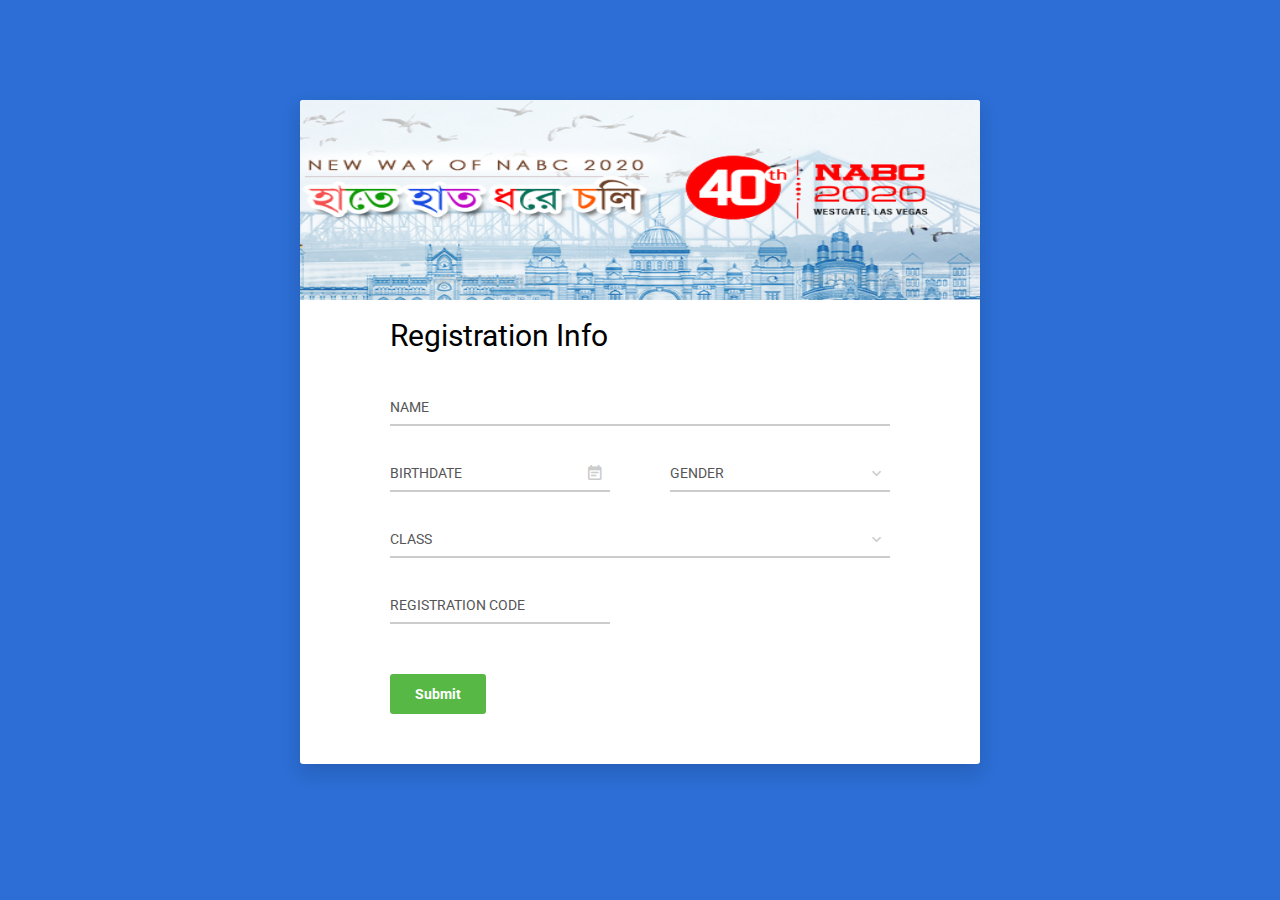
<file: casino/index.html>
<!DOCTYPE html>
<html lang="en">

<head>
    <!-- Required meta tags-->
    <meta charset="UTF-8">
    <meta name="viewport" content="width=device-width, initial-scale=1, shrink-to-fit=no">

    <!-- Title Page-->
    <title>NABC 2020 : BOOK HOTEL</title>

    <!-- Icons font CSS-->
    <link href="vendor/mdi-font/css/material-design-iconic-font.min.css" rel="stylesheet" media="all">
    <link href="vendor/font-awesome-4.7/css/font-awesome.min.css" rel="stylesheet" media="all">
    <!-- Font special for pages-->
    <link href="https://fonts.googleapis.com/css?family=Roboto:100,100i,300,300i,400,400i,500,500i,700,700i,900,900i" rel="stylesheet">

    <!-- Vendor CSS-->
    <link href="vendor/select2/select2.min.css" rel="stylesheet" media="all">
    <link href="vendor/datepicker/daterangepicker.css" rel="stylesheet" media="all">

    <!-- Main CSS-->
    <link href="css/main.css" rel="stylesheet" media="all">
</head>

<body>
    <div class="page-wrapper bg-blue p-t-100 p-b-100 font-robo">
        <div class="wrapper wrapper--w680">
            <div class="card card-1">
                <div class="banner">
                    <img src="banner.png" alt="banner" style="width:680px;height:200px;">
                </div>
                <div class="card-body" style="padding: 0 90px;padding-top: 15px;padding-bottom: 50px;">
                    <h2 class="title">Registration Info</h2>
                    <form method="POST">
                        <div class="input-group">
                            <input class="input--style-1" type="text" placeholder="NAME" name="name">
                        </div>
                        <div class="row row-space">
                            <div class="col-2">
                                <div class="input-group">
                                    <input class="input--style-1 js-datepicker" type="text" placeholder="BIRTHDATE" name="birthday">
                                    <i class="zmdi zmdi-calendar-note input-icon js-btn-calendar"></i>
                                </div>
                            </div>
                            <div class="col-2">
                                <div class="input-group">
                                    <div class="rs-select2 js-select-simple select--no-search">
                                        <select name="gender">
                                            <option disabled="disabled" selected="selected">GENDER</option>
                                            <option>Male</option>
                                            <option>Female</option>
                                            <option>Other</option>
                                        </select>
                                        <div class="select-dropdown"></div>
                                    </div>
                                </div>
                            </div>
                        </div>
                        <div class="input-group">
                            <div class="rs-select2 js-select-simple select--no-search">
                                <select name="class">
                                    <option disabled="disabled" selected="selected">CLASS</option>
                                    <option>Class 1</option>
                                    <option>Class 2</option>
                                    <option>Class 3</option>
                                </select>
                                <div class="select-dropdown"></div>
                            </div>
                        </div>
                        <div class="row row-space">
                            <div class="col-2">
                                <div class="input-group">
                                    <input class="input--style-1" type="text" placeholder="REGISTRATION CODE" name="res_code">
                                </div>
                            </div>
                        </div>
                        <div class="p-t-20">
                            <button class="btn btn--radius btn--green" type="submit">Submit</button>
                        </div>
                    </form>
                </div>
            </div>
        </div>
    </div>

    <!-- Jquery JS-->
    <script src="vendor/jquery/jquery.min.js"></script>
    <!-- Vendor JS-->
    <script src="vendor/select2/select2.min.js"></script>
    <script src="vendor/datepicker/moment.min.js"></script>
    <script src="vendor/datepicker/daterangepicker.js"></script>

    <!-- Main JS-->
    <script src="js/global.js"></script>

</body><!-- This templates was made by Colorlib (https://colorlib.com) -->

</html>
<!-- end document-->
</file>
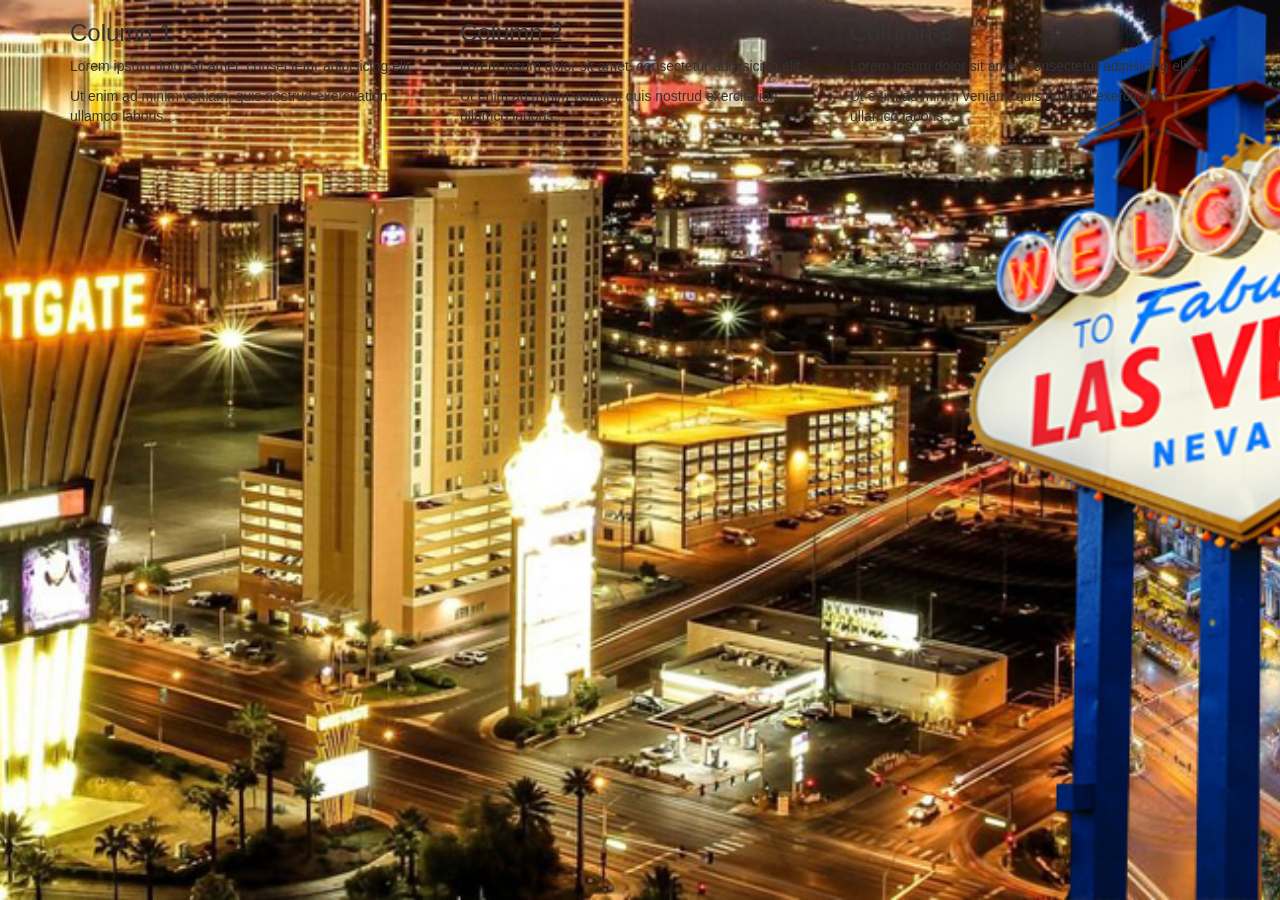
<file: casino/demo.html>
<!DOCTYPE html>
<html lang="en">
<head>
  <title>Bootstrap Example</title>
  <meta charset="utf-8">
  <meta name="viewport" content="width=device-width, initial-scale=1">
  <link rel="stylesheet" href="https://maxcdn.bootstrapcdn.com/bootstrap/3.4.0/css/bootstrap.min.css">
  <script src="https://ajax.googleapis.com/ajax/libs/jquery/3.3.1/jquery.min.js"></script>
  <script src="https://maxcdn.bootstrapcdn.com/bootstrap/3.4.0/js/bootstrap.min.js"></script>
</head>
<body>


<div class="main-banner" style="background: url(main-banner.png) no-repeat center center fixed; position: fixed; top: 0; left: 0; min-width: 100%; min-height: 100%; -webkit-background-size: cover;
  -moz-background-size: cover;
  -o-background-size: cover;
  background-size: cover;">
  
  <div class="container">
  <div class="row">
    <div class="col-sm-4">
      <h3>Column 1</h3>
      <p>Lorem ipsum dolor sit amet, consectetur adipisicing elit...</p>
      <p>Ut enim ad minim veniam, quis nostrud exercitation ullamco laboris...</p>
    </div>
    <div class="col-sm-4">
      <h3>Column 2</h3>
      <p>Lorem ipsum dolor sit amet, consectetur adipisicing elit...</p>
      <p>Ut enim ad minim veniam, quis nostrud exercitation ullamco laboris...</p>
    </div>
    <div class="col-sm-4">
      <h3>Column 3</h3>        
      <p>Lorem ipsum dolor sit amet, consectetur adipisicing elit...</p>
      <p>Ut enim ad minim veniam, quis nostrud exercitation ullamco laboris...</p>
    </div>
  </div>
</div>
</div>

</body>
</html>
</file>
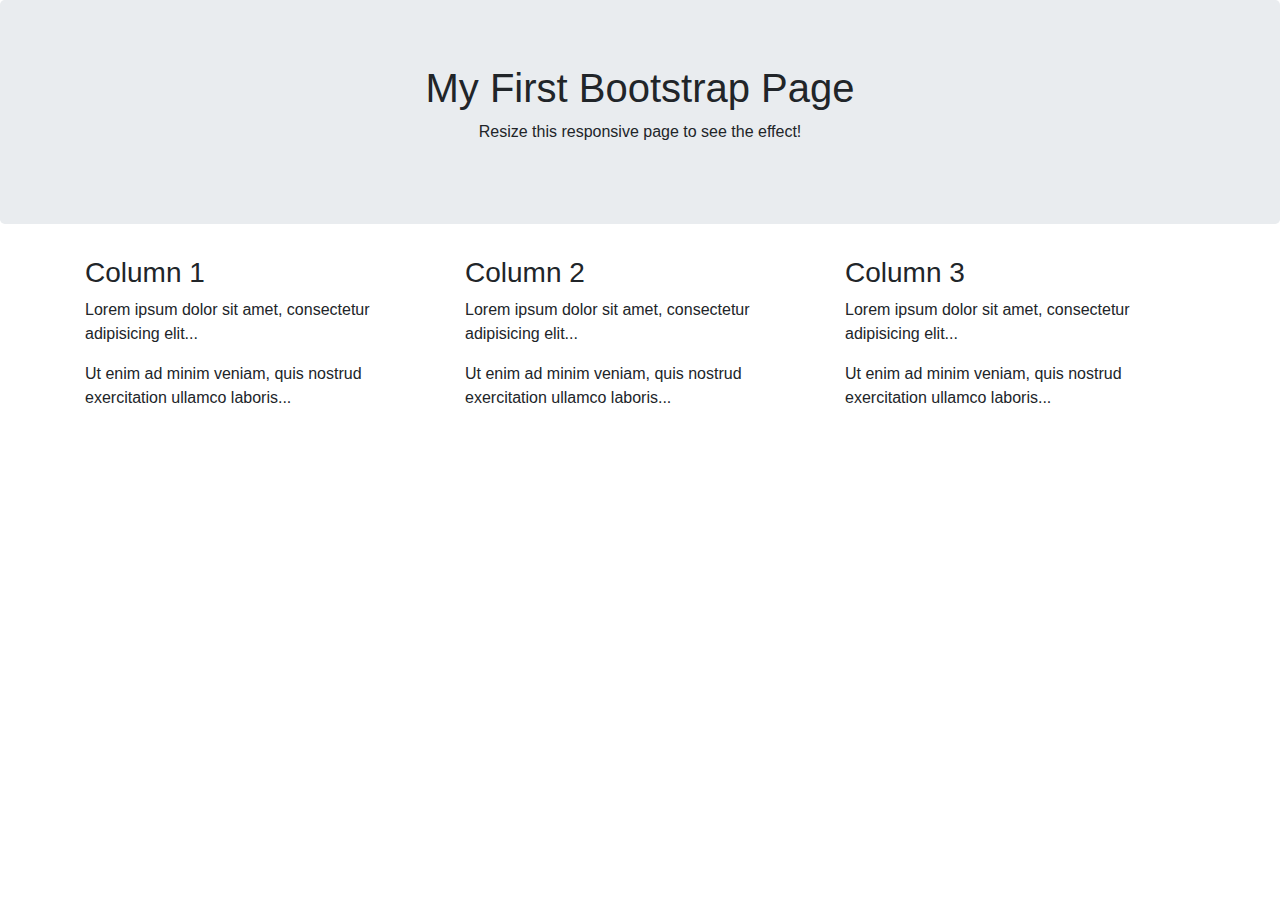
<file: casino/index2.html>
<!DOCTYPE html>
<html lang="en">
<head>
  <title>Bootstrap Example</title>
  <meta charset="utf-8">
  <meta name="viewport" content="width=device-width, initial-scale=1">
  <link rel="stylesheet" href="https://maxcdn.bootstrapcdn.com/bootstrap/4.3.1/css/bootstrap.min.css">
  <script src="https://ajax.googleapis.com/ajax/libs/jquery/3.3.1/jquery.min.js"></script>
  <script src="https://cdnjs.cloudflare.com/ajax/libs/popper.js/1.14.7/umd/popper.min.js"></script>
  <script src="https://maxcdn.bootstrapcdn.com/bootstrap/4.3.1/js/bootstrap.min.js"></script>
</head>
<body>

<div class="jumbotron text-center">
  <h1>My First Bootstrap Page</h1>
  <p>Resize this responsive page to see the effect!</p> 
</div>
  
<div class="container">
  <div class="row">
    <div class="col-sm-4">
      <h3>Column 1</h3>
      <p>Lorem ipsum dolor sit amet, consectetur adipisicing elit...</p>
      <p>Ut enim ad minim veniam, quis nostrud exercitation ullamco laboris...</p>
    </div>
    <div class="col-sm-4">
      <h3>Column 2</h3>
      <p>Lorem ipsum dolor sit amet, consectetur adipisicing elit...</p>
      <p>Ut enim ad minim veniam, quis nostrud exercitation ullamco laboris...</p>
    </div>
    <div class="col-sm-4">
      <h3>Column 3</h3>        
      <p>Lorem ipsum dolor sit amet, consectetur adipisicing elit...</p>
      <p>Ut enim ad minim veniam, quis nostrud exercitation ullamco laboris...</p>
    </div>
  </div>
</div>

</body>
</html>
</file>
<file: casino/vendor/datepicker/daterangepicker.css>
.daterangepicker {
  position: absolute;
  color: inherit;
  background-color: #fff;
  border-radius: 4px;
  width: 278px;
  padding: 4px;
  margin-top: 1px;
  top: 100px;
  left: 20px;
  /* Calendars */ }
  .daterangepicker:before, .daterangepicker:after {
    position: absolute;
    display: inline-block;
    border-bottom-color: rgba(0, 0, 0, 0.2);
    content: ''; }
  .daterangepicker:before {
    top: -7px;
    border-right: 7px solid transparent;
    border-left: 7px solid transparent;
    border-bottom: 7px solid #ccc; }
  .daterangepicker:after {
    top: -6px;
    border-right: 6px solid transparent;
    border-bottom: 6px solid #fff;
    border-left: 6px solid transparent; }
  .daterangepicker.opensleft:before {
    right: 9px; }
  .daterangepicker.opensleft:after {
    right: 10px; }
  .daterangepicker.openscenter:before {
    left: 0;
    right: 0;
    width: 0;
    margin-left: auto;
    margin-right: auto; }
  .daterangepicker.openscenter:after {
    left: 0;
    right: 0;
    width: 0;
    margin-left: auto;
    margin-right: auto; }
  .daterangepicker.opensright:before {
    left: 9px; }
  .daterangepicker.opensright:after {
    left: 10px; }
  .daterangepicker.dropup {
    margin-top: -5px; }
    .daterangepicker.dropup:before {
      top: initial;
      bottom: -7px;
      border-bottom: initial;
      border-top: 7px solid #ccc; }
    .daterangepicker.dropup:after {
      top: initial;
      bottom: -6px;
      border-bottom: initial;
      border-top: 6px solid #fff; }
  .daterangepicker.dropdown-menu {
    max-width: none;
    z-index: 3001; }
  .daterangepicker.single .ranges, .daterangepicker.single .calendar {
    float: none; }
  .daterangepicker.show-calendar .calendar {
    display: block; }
  .daterangepicker .calendar {
    display: none;
    max-width: 270px;
    margin: 4px; }
    .daterangepicker .calendar.single .calendar-table {
      border: none; }
    .daterangepicker .calendar th, .daterangepicker .calendar td {
      white-space: nowrap;
      text-align: center;
      min-width: 32px; }
  .daterangepicker .calendar-table {
    border: 1px solid #fff;
    padding: 4px;
    border-radius: 4px;
    background-color: #fff; }
  .daterangepicker table {
    width: 100%;
    margin: 0; }
  .daterangepicker td, .daterangepicker th {
    text-align: center;
    width: 20px;
    height: 20px;
    border-radius: 4px;
    border: 1px solid transparent;
    white-space: nowrap;
    cursor: pointer; }
    .daterangepicker td.available:hover, .daterangepicker th.available:hover {
      background-color: #eee;
      border-color: transparent;
      color: inherit; }
    .daterangepicker td.week, .daterangepicker th.week {
      font-size: 80%;
      color: #ccc; }
  .daterangepicker td.off, .daterangepicker td.off.in-range, .daterangepicker td.off.start-date, .daterangepicker td.off.end-date {
    background-color: #fff;
    border-color: transparent;
    color: #999; }
  .daterangepicker td.in-range {
    background-color: #ebf4f8;
    border-color: transparent;
    color: #000;
    border-radius: 0; }
  .daterangepicker td.start-date {
    border-radius: 4px 0 0 4px; }
  .daterangepicker td.end-date {
    border-radius: 0 4px 4px 0; }
  .daterangepicker td.start-date.end-date {
    border-radius: 4px; }
  .daterangepicker td.active, .daterangepicker td.active:hover {
    background-color: #357ebd;
    border-color: transparent;
    color: #fff; }
  .daterangepicker th.month {
    width: auto; }
  .daterangepicker td.disabled, .daterangepicker option.disabled {
    color: #999;
    cursor: not-allowed;
    text-decoration: line-through; }
  .daterangepicker select.monthselect, .daterangepicker select.yearselect {
    font-size: 12px;
    padding: 1px;
    height: auto;
    margin: 0;
    cursor: default; }
  .daterangepicker select.monthselect {
    margin-right: 2%;
    width: 56%; }
  .daterangepicker select.yearselect {
    width: 40%; }
  .daterangepicker select.hourselect, .daterangepicker select.minuteselect, .daterangepicker select.secondselect, .daterangepicker select.ampmselect {
    width: 50px;
    margin-bottom: 0; }
  .daterangepicker .input-mini {
    border: 1px solid #ccc;
    border-radius: 4px;
    color: #555;
    height: 30px;
    line-height: 30px;
    display: block;
    vertical-align: middle;
    margin: 0 0 5px 0;
    padding: 0 6px 0 28px;
    width: 100%; }
    .daterangepicker .input-mini.active {
      border: 1px solid #08c;
      border-radius: 4px; }
  .daterangepicker .daterangepicker_input {
    position: relative; }
    .daterangepicker .daterangepicker_input i {
      position: absolute;
      left: 8px;
      top: 8px; }
  .daterangepicker.rtl .input-mini {
    padding-right: 28px;
    padding-left: 6px; }
  .daterangepicker.rtl .daterangepicker_input i {
    left: auto;
    right: 8px; }
  .daterangepicker .calendar-time {
    text-align: center;
    margin: 5px auto;
    line-height: 30px;
    position: relative;
    padding-left: 28px; }
    .daterangepicker .calendar-time select.disabled {
      color: #ccc;
      cursor: not-allowed; }

.ranges {
  font-size: 11px;
  float: none;
  margin: 4px;
  text-align: left; }
  .ranges ul {
    list-style: none;
    margin: 0 auto;
    padding: 0;
    width: 100%; }
  .ranges li {
    font-size: 13px;
    background-color: #f5f5f5;
    border: 1px solid #f5f5f5;
    border-radius: 4px;
    color: #08c;
    padding: 3px 12px;
    margin-bottom: 8px;
    cursor: pointer; }
    .ranges li:hover {
      background-color: #08c;
      border: 1px solid #08c;
      color: #fff; }
    .ranges li.active {
      background-color: #08c;
      border: 1px solid #08c;
      color: #fff; }

/*  Larger Screen Styling */
@media (min-width: 564px) {
  .daterangepicker {
    width: auto; }
    .daterangepicker .ranges ul {
      width: 160px; }
    .daterangepicker.single .ranges ul {
      width: 100%; }
    .daterangepicker.single .calendar.left {
      clear: none; }
    .daterangepicker.single.ltr .ranges, .daterangepicker.single.ltr .calendar {
      float: left; }
    .daterangepicker.single.rtl .ranges, .daterangepicker.single.rtl .calendar {
      float: right; }
    .daterangepicker.ltr {
      direction: ltr;
      text-align: left; }
      .daterangepicker.ltr .calendar.left {
        clear: left;
        margin-right: 0; }
        .daterangepicker.ltr .calendar.left .calendar-table {
          border-right: none;
          border-top-right-radius: 0;
          border-bottom-right-radius: 0; }
      .daterangepicker.ltr .calendar.right {
        margin-left: 0; }
        .daterangepicker.ltr .calendar.right .calendar-table {
          border-left: none;
          border-top-left-radius: 0;
          border-bottom-left-radius: 0; }
      .daterangepicker.ltr .left .daterangepicker_input {
        padding-right: 12px; }
      .daterangepicker.ltr .calendar.left .calendar-table {
        padding-right: 12px; }
      .daterangepicker.ltr .ranges, .daterangepicker.ltr .calendar {
        float: left; }
    .daterangepicker.rtl {
      direction: rtl;
      text-align: right; }
      .daterangepicker.rtl .calendar.left {
        clear: right;
        margin-left: 0; }
        .daterangepicker.rtl .calendar.left .calendar-table {
          border-left: none;
          border-top-left-radius: 0;
          border-bottom-left-radius: 0; }
      .daterangepicker.rtl .calendar.right {
        margin-right: 0; }
        .daterangepicker.rtl .calendar.right .calendar-table {
          border-right: none;
          border-top-right-radius: 0;
          border-bottom-right-radius: 0; }
      .daterangepicker.rtl .left .daterangepicker_input {
        padding-left: 12px; }
      .daterangepicker.rtl .calendar.left .calendar-table {
        padding-left: 12px; }
      .daterangepicker.rtl .ranges, .daterangepicker.rtl .calendar {
        text-align: right;
        float: right; } }
@media (min-width: 730px) {
  .daterangepicker .ranges {
    width: auto; }
  .daterangepicker.ltr .ranges {
    float: left; }
  .daterangepicker.rtl .ranges {
    float: right; }
  .daterangepicker .calendar.left {
    clear: none !important; } }
</file>
<file: casino/css/main.css>
/* ==========================================================================
   #FONT
   ========================================================================== */
.font-robo {
  font-family: "Roboto", "Arial", "Helvetica Neue", sans-serif;
}

/* ==========================================================================
   #GRID
   ========================================================================== */
.row {
  display: -webkit-box;
  display: -webkit-flex;
  display: -moz-box;
  display: -ms-flexbox;
  display: flex;
  -webkit-flex-wrap: wrap;
  -ms-flex-wrap: wrap;
  flex-wrap: wrap;
}

.row-space {
  -webkit-box-pack: justify;
  -webkit-justify-content: space-between;
  -moz-box-pack: justify;
  -ms-flex-pack: justify;
  justify-content: space-between;
}

.col-2 {
  width: -webkit-calc((100% - 60px) / 2);
  width: -moz-calc((100% - 60px) / 2);
  width: calc((100% - 60px) / 2);
}

@media (max-width: 767px) {
  .col-2 {
    width: 100%;
  }
}

/* ==========================================================================
   #BOX-SIZING
   ========================================================================== */
/**
 * More sensible default box-sizing:
 * css-tricks.com/inheriting-box-sizing-probably-slightly-better-best-practice
 */
html {
  -webkit-box-sizing: border-box;
  -moz-box-sizing: border-box;
  box-sizing: border-box;
}

* {
  padding: 0;
  margin: 0;
}

*, *:before, *:after {
  -webkit-box-sizing: inherit;
  -moz-box-sizing: inherit;
  box-sizing: inherit;
}

/* ==========================================================================
   #RESET
   ========================================================================== */
/**
 * A very simple reset that sits on top of Normalize.css.
 */
body,
h1, h2, h3, h4, h5, h6,
blockquote, p, pre,
dl, dd, ol, ul,
figure,
hr,
fieldset, legend {
  margin: 0;
  padding: 0;
}

/**
 * Remove trailing margins from nested lists.
 */
li > ol,
li > ul {
  margin-bottom: 0;
}

/**
 * Remove default table spacing.
 */
table {
  border-collapse: collapse;
  border-spacing: 0;
}

/**
 * 1. Reset Chrome and Firefox behaviour which sets a `min-width: min-content;`
 *    on fieldsets.
 */
fieldset {
  min-width: 0;
  /* [1] */
  border: 0;
}

button {
  outline: none;
  background: none;
  border: none;
}

/* ==========================================================================
   #PAGE WRAPPER
   ========================================================================== */
.page-wrapper {
  min-height: 100vh;
}

body {
  font-family: "Roboto", "Arial", "Helvetica Neue", sans-serif;
  font-weight: 400;
  font-size: 14px;
}

h1, h2, h3, h4, h5, h6 {
  font-weight: 400;
}

h1 {
  font-size: 36px;
}

h2 {
  font-size: 30px;
}

h3 {
  font-size: 24px;
}

h4 {
  font-size: 18px;
}

h5 {
  font-size: 15px;
}

h6 {
  font-size: 13px;
}

/* ==========================================================================
   #BACKGROUND
   ========================================================================== */
.bg-blue {
  background: #2c6ed5;
}

/* ==========================================================================
   #SPACING
   ========================================================================== */
.p-t-100 {
  padding-top: 100px;
}

.p-t-20 {
  padding-top: 20px;
}

.p-b-100 {
  padding-bottom: 100px;
}

/* ==========================================================================
   #WRAPPER
   ========================================================================== */
.wrapper {
  margin: 0 auto;
}

.wrapper--w680 {
  max-width: 680px;
}

/* ==========================================================================
   #BUTTON
   ========================================================================== */
.btn {
  line-height: 40px;
  display: inline-block;
  padding: 0 25px;
  cursor: pointer;
  font-family: "Roboto", "Arial", "Helvetica Neue", sans-serif;
  color: #fff;
  -webkit-transition: all 0.4s ease;
  -o-transition: all 0.4s ease;
  -moz-transition: all 0.4s ease;
  transition: all 0.4s ease;
  font-size: 14px;
  font-weight: 700;
}

.btn--radius {
  -webkit-border-radius: 3px;
  -moz-border-radius: 3px;
  border-radius: 3px;
}

.btn--green {
  background: #57b846;
}

.btn--green:hover {
  background: #4dae3c;
}

.btn--grad {
  background: linear-gradient(to right, #1D976C 0%, #93F9B9 51%, #1D976C 100%)
}

.btn--grad:hover { 
background-position: right center; 
}
/* ==========================================================================
   #DATE PICKER
   ========================================================================== */
td.active {
  background-color: #2c6ed5;
}

input[type="date" i] {
  padding: 14px;
}

.table-condensed td, .table-condensed th {
  font-size: 14px;
  font-family: "Roboto", "Arial", "Helvetica Neue", sans-serif;
  font-weight: 400;
}

.daterangepicker td {
  width: 40px;
  height: 30px;
}

.daterangepicker {
  border: none;
  -webkit-box-shadow: 0px 8px 20px 0px rgba(0, 0, 0, 0.15);
  -moz-box-shadow: 0px 8px 20px 0px rgba(0, 0, 0, 0.15);
  box-shadow: 0px 8px 20px 0px rgba(0, 0, 0, 0.15);
  display: none;
  border: 1px solid #e0e0e0;
  margin-top: 5px;
}

.daterangepicker::after, .daterangepicker::before {
  display: none;
}

.daterangepicker thead tr th {
  padding: 10px 0;
}

.daterangepicker .table-condensed th select {
  border: 1px solid #ccc;
  -webkit-border-radius: 3px;
  -moz-border-radius: 3px;
  border-radius: 3px;
  font-size: 14px;
  padding: 5px;
  outline: none;
}

/* ==========================================================================
   #FORM
   ========================================================================== */
input {
  outline: none;
  margin: 0;
  border: none;
  -webkit-box-shadow: none;
  -moz-box-shadow: none;
  box-shadow: none;
  width: 100%;
  font-size: 14px;
  font-family: inherit;
}

.input-group {
  position: relative;
  margin-bottom: 30px;
  border-bottom: 2px solid #ccc;
}

.input-icon {
  position: absolute;
  font-size: 18px;
  color: #ccc;
  right: 8px;
  top: 50%;
  -webkit-transform: translateY(-50%);
  -moz-transform: translateY(-50%);
  -ms-transform: translateY(-50%);
  -o-transform: translateY(-50%);
  transform: translateY(-50%);
  cursor: pointer;
}

.input--style-1 {
  padding: 9px 0;
  color: #666;
}

.input--style-1::-webkit-input-placeholder {
  /* WebKit, Blink, Edge */
  color: #555;
}

.input--style-1:-moz-placeholder {
  /* Mozilla Firefox 4 to 18 */
  color: #555;
  opacity: 1;
}

.input--style-1::-moz-placeholder {
  /* Mozilla Firefox 19+ */
  color: #555;
  opacity: 1;
}

.input--style-1:-ms-input-placeholder {
  /* Internet Explorer 10-11 */
  color: #555;
}

.input--style-1:-ms-input-placeholder {
  /* Microsoft Edge */
  color: #555;
}

/* ==========================================================================
   #SELECT2
   ========================================================================== */
.select--no-search .select2-search {
  display: none !important;
}

.rs-select2 .select2-container {
  width: 100% !important;
  outline: none;
}

.rs-select2 .select2-container .select2-selection--single {
  outline: none;
  border: none;
  height: 34px;
}

.rs-select2 .select2-container .select2-selection--single .select2-selection__rendered {
  line-height: 34px;
  padding-left: 0;
  color: #555;
}

.rs-select2 .select2-container .select2-selection--single .select2-selection__arrow {
  height: 32px;
  right: 4px;
  display: -webkit-box;
  display: -webkit-flex;
  display: -moz-box;
  display: -ms-flexbox;
  display: flex;
  -webkit-box-pack: center;
  -webkit-justify-content: center;
  -moz-box-pack: center;
  -ms-flex-pack: center;
  justify-content: center;
  -webkit-box-align: center;
  -webkit-align-items: center;
  -moz-box-align: center;
  -ms-flex-align: center;
  align-items: center;
}

.rs-select2 .select2-container .select2-selection--single .select2-selection__arrow b {
  display: none;
}

.rs-select2 .select2-container .select2-selection--single .select2-selection__arrow:after {
  font-family: "Material-Design-Iconic-Font";
  content: '\f2f9';
  font-size: 18px;
  color: #ccc;
  -webkit-transition: all 0.4s ease;
  -o-transition: all 0.4s ease;
  -moz-transition: all 0.4s ease;
  transition: all 0.4s ease;
}

.rs-select2 .select2-container.select2-container--open .select2-selection--single .select2-selection__arrow::after {
  -webkit-transform: rotate(-180deg);
  -moz-transform: rotate(-180deg);
  -ms-transform: rotate(-180deg);
  -o-transform: rotate(-180deg);
  transform: rotate(-180deg);
}

.select2-container--open .select2-dropdown--below {
  border: none;
  -webkit-border-radius: 3px;
  -moz-border-radius: 3px;
  border-radius: 3px;
  -webkit-box-shadow: 0px 8px 20px 0px rgba(0, 0, 0, 0.15);
  -moz-box-shadow: 0px 8px 20px 0px rgba(0, 0, 0, 0.15);
  box-shadow: 0px 8px 20px 0px rgba(0, 0, 0, 0.15);
  border: 1px solid #e0e0e0;
  margin-top: 5px;
  overflow: hidden;
}

/* ==========================================================================
   #TITLE
   ========================================================================== */
.title {
  margin-bottom: 37px;
}

/* ==========================================================================
   #CARD
   ========================================================================== */
.card {
  overflow: hidden;
  -webkit-border-radius: 3px;
  -moz-border-radius: 3px;
  border-radius: 3px;
  background: #fff;
}

.card-1 {
  -webkit-box-shadow: 0px 8px 20px 0px rgba(0, 0, 0, 0.15);
  -moz-box-shadow: 0px 8px 20px 0px rgba(0, 0, 0, 0.15);
  box-shadow: 0px 8px 20px 0px rgba(0, 0, 0, 0.15);
}

.card-1 .card-heading {
  background: url("../images/bg-head-02.jpg") center center/cover no-repeat;
  padding-top: 210px;
}

.card-1 .card-body {
  padding: 0 90px;
  padding-top: 55px;
  padding-bottom: 65px;
}

@media (max-width: 767px) {
  .card-1 .card-body {
    padding: 0 40px;
    padding-top: 40px;
    padding-bottom: 40px;
  }
}
</file>
<file: casino/vendor/mdi-font/css/material-design-iconic-font.min.css>
@font-face{font-family:Material-Design-Iconic-Font;src:url(../fonts/Material-Design-Iconic-Font.woff2?v=2.2.0) format('woff2'),url(../fonts/Material-Design-Iconic-Font.woff?v=2.2.0) format('woff'),url(../fonts/Material-Design-Iconic-Font.ttf?v=2.2.0) format('truetype')}.zmdi{display:inline-block;font:normal normal normal 14px/1 'Material-Design-Iconic-Font';font-size:inherit;text-rendering:auto;-webkit-font-smoothing:antialiased;-moz-osx-font-smoothing:grayscale}.zmdi-hc-lg{font-size:1.33333333em;line-height:.75em;vertical-align:-15%}.zmdi-hc-2x{font-size:2em}.zmdi-hc-3x{font-size:3em}.zmdi-hc-4x{font-size:4em}.zmdi-hc-5x{font-size:5em}.zmdi-hc-fw{width:1.28571429em;text-align:center}.zmdi-hc-ul{padding-left:0;margin-left:2.14285714em;list-style-type:none}.zmdi-hc-ul>li{position:relative}.zmdi-hc-li{position:absolute;left:-2.14285714em;width:2.14285714em;top:.14285714em;text-align:center}.zmdi-hc-li.zmdi-hc-lg{left:-1.85714286em}.zmdi-hc-border{padding:.1em .25em;border:solid .1em #9e9e9e;border-radius:2px}.zmdi-hc-border-circle{padding:.1em .25em;border:solid .1em #9e9e9e;border-radius:50%}.zmdi.pull-left{float:left;margin-right:.15em}.zmdi.pull-right{float:right;margin-left:.15em}.zmdi-hc-spin{-webkit-animation:zmdi-spin 1.5s infinite linear;animation:zmdi-spin 1.5s infinite linear}.zmdi-hc-spin-reverse{-webkit-animation:zmdi-spin-reverse 1.5s infinite linear;animation:zmdi-spin-reverse 1.5s infinite linear}@-webkit-keyframes zmdi-spin{0%{-webkit-transform:rotate(0deg);transform:rotate(0deg)}100%{-webkit-transform:rotate(359deg);transform:rotate(359deg)}}@keyframes zmdi-spin{0%{-webkit-transform:rotate(0deg);transform:rotate(0deg)}100%{-webkit-transform:rotate(359deg);transform:rotate(359deg)}}@-webkit-keyframes zmdi-spin-reverse{0%{-webkit-transform:rotate(0deg);transform:rotate(0deg)}100%{-webkit-transform:rotate(-359deg);transform:rotate(-359deg)}}@keyframes zmdi-spin-reverse{0%{-webkit-transform:rotate(0deg);transform:rotate(0deg)}100%{-webkit-transform:rotate(-359deg);transform:rotate(-359deg)}}.zmdi-hc-rotate-90{-webkit-transform:rotate(90deg);-ms-transform:rotate(90deg);transform:rotate(90deg)}.zmdi-hc-rotate-180{-webkit-transform:rotate(180deg);-ms-transform:rotate(180deg);transform:rotate(180deg)}.zmdi-hc-rotate-270{-webkit-transform:rotate(270deg);-ms-transform:rotate(270deg);transform:rotate(270deg)}.zmdi-hc-flip-horizontal{-webkit-transform:scale(-1,1);-ms-transform:scale(-1,1);transform:scale(-1,1)}.zmdi-hc-flip-vertical{-webkit-transform:scale(1,-1);-ms-transform:scale(1,-1);transform:scale(1,-1)}.zmdi-hc-stack{position:relative;display:inline-block;width:2em;height:2em;line-height:2em;vertical-align:middle}.zmdi-hc-stack-1x,.zmdi-hc-stack-2x{position:absolute;left:0;width:100%;text-align:center}.zmdi-hc-stack-1x{line-height:inherit}.zmdi-hc-stack-2x{font-size:2em}.zmdi-hc-inverse{color:#fff}.zmdi-3d-rotation:before{content:'\f101'}.zmdi-airplane-off:before{content:'\f102'}.zmdi-airplane:before{content:'\f103'}.zmdi-album:before{content:'\f104'}.zmdi-archive:before{content:'\f105'}.zmdi-assignment-account:before{content:'\f106'}.zmdi-assignment-alert:before{content:'\f107'}.zmdi-assignment-check:before{content:'\f108'}.zmdi-assignment-o:before{content:'\f109'}.zmdi-assignment-return:before{content:'\f10a'}.zmdi-assignment-returned:before{content:'\f10b'}.zmdi-assignment:before{content:'\f10c'}.zmdi-attachment-alt:before{content:'\f10d'}.zmdi-attachment:before{content:'\f10e'}.zmdi-audio:before{content:'\f10f'}.zmdi-badge-check:before{content:'\f110'}.zmdi-balance-wallet:before{content:'\f111'}.zmdi-balance:before{content:'\f112'}.zmdi-battery-alert:before{content:'\f113'}.zmdi-battery-flash:before{content:'\f114'}.zmdi-battery-unknown:before{content:'\f115'}.zmdi-battery:before{content:'\f116'}.zmdi-bike:before{content:'\f117'}.zmdi-block-alt:before{content:'\f118'}.zmdi-block:before{content:'\f119'}.zmdi-boat:before{content:'\f11a'}.zmdi-book-image:before{content:'\f11b'}.zmdi-book:before{content:'\f11c'}.zmdi-bookmark-outline:before{content:'\f11d'}.zmdi-bookmark:before{content:'\f11e'}.zmdi-brush:before{content:'\f11f'}.zmdi-bug:before{content:'\f120'}.zmdi-bus:before{content:'\f121'}.zmdi-cake:before{content:'\f122'}.zmdi-car-taxi:before{content:'\f123'}.zmdi-car-wash:before{content:'\f124'}.zmdi-car:before{content:'\f125'}.zmdi-card-giftcard:before{content:'\f126'}.zmdi-card-membership:before{content:'\f127'}.zmdi-card-travel:before{content:'\f128'}.zmdi-card:before{content:'\f129'}.zmdi-case-check:before{content:'\f12a'}.zmdi-case-download:before{content:'\f12b'}.zmdi-case-play:before{content:'\f12c'}.zmdi-case:before{content:'\f12d'}.zmdi-cast-connected:before{content:'\f12e'}.zmdi-cast:before{content:'\f12f'}.zmdi-chart-donut:before{content:'\f130'}.zmdi-chart:before{content:'\f131'}.zmdi-city-alt:before{content:'\f132'}.zmdi-city:before{content:'\f133'}.zmdi-close-circle-o:before{content:'\f134'}.zmdi-close-circle:before{content:'\f135'}.zmdi-close:before{content:'\f136'}.zmdi-cocktail:before{content:'\f137'}.zmdi-code-setting:before{content:'\f138'}.zmdi-code-smartphone:before{content:'\f139'}.zmdi-code:before{content:'\f13a'}.zmdi-coffee:before{content:'\f13b'}.zmdi-collection-bookmark:before{content:'\f13c'}.zmdi-collection-case-play:before{content:'\f13d'}.zmdi-collection-folder-image:before{content:'\f13e'}.zmdi-collection-image-o:before{content:'\f13f'}.zmdi-collection-image:before{content:'\f140'}.zmdi-collection-item-1:before{content:'\f141'}.zmdi-collection-item-2:before{content:'\f142'}.zmdi-collection-item-3:before{content:'\f143'}.zmdi-collection-item-4:before{content:'\f144'}.zmdi-collection-item-5:before{content:'\f145'}.zmdi-collection-item-6:before{content:'\f146'}.zmdi-collection-item-7:before{content:'\f147'}.zmdi-collection-item-8:before{content:'\f148'}.zmdi-collection-item-9-plus:before{content:'\f149'}.zmdi-collection-item-9:before{content:'\f14a'}.zmdi-collection-item:before{content:'\f14b'}.zmdi-collection-music:before{content:'\f14c'}.zmdi-collection-pdf:before{content:'\f14d'}.zmdi-collection-plus:before{content:'\f14e'}.zmdi-collection-speaker:before{content:'\f14f'}.zmdi-collection-text:before{content:'\f150'}.zmdi-collection-video:before{content:'\f151'}.zmdi-compass:before{content:'\f152'}.zmdi-cutlery:before{content:'\f153'}.zmdi-delete:before{content:'\f154'}.zmdi-dialpad:before{content:'\f155'}.zmdi-dns:before{content:'\f156'}.zmdi-drink:before{content:'\f157'}.zmdi-edit:before{content:'\f158'}.zmdi-email-open:before{content:'\f159'}.zmdi-email:before{content:'\f15a'}.zmdi-eye-off:before{content:'\f15b'}.zmdi-eye:before{content:'\f15c'}.zmdi-eyedropper:before{content:'\f15d'}.zmdi-favorite-outline:before{content:'\f15e'}.zmdi-favorite:before{content:'\f15f'}.zmdi-filter-list:before{content:'\f160'}.zmdi-fire:before{content:'\f161'}.zmdi-flag:before{content:'\f162'}.zmdi-flare:before{content:'\f163'}.zmdi-flash-auto:before{content:'\f164'}.zmdi-flash-off:before{content:'\f165'}.zmdi-flash:before{content:'\f166'}.zmdi-flip:before{content:'\f167'}.zmdi-flower-alt:before{content:'\f168'}.zmdi-flower:before{content:'\f169'}.zmdi-font:before{content:'\f16a'}.zmdi-fullscreen-alt:before{content:'\f16b'}.zmdi-fullscreen-exit:before{content:'\f16c'}.zmdi-fullscreen:before{content:'\f16d'}.zmdi-functions:before{content:'\f16e'}.zmdi-gas-station:before{content:'\f16f'}.zmdi-gesture:before{content:'\f170'}.zmdi-globe-alt:before{content:'\f171'}.zmdi-globe-lock:before{content:'\f172'}.zmdi-globe:before{content:'\f173'}.zmdi-graduation-cap:before{content:'\f174'}.zmdi-home:before{content:'\f175'}.zmdi-hospital-alt:before{content:'\f176'}.zmdi-hospital:before{content:'\f177'}.zmdi-hotel:before{content:'\f178'}.zmdi-hourglass-alt:before{content:'\f179'}.zmdi-hourglass-outline:before{content:'\f17a'}.zmdi-hourglass:before{content:'\f17b'}.zmdi-http:before{content:'\f17c'}.zmdi-image-alt:before{content:'\f17d'}.zmdi-image-o:before{content:'\f17e'}.zmdi-image:before{content:'\f17f'}.zmdi-inbox:before{content:'\f180'}.zmdi-invert-colors-off:before{content:'\f181'}.zmdi-invert-colors:before{content:'\f182'}.zmdi-key:before{content:'\f183'}.zmdi-label-alt-outline:before{content:'\f184'}.zmdi-label-alt:before{content:'\f185'}.zmdi-label-heart:before{content:'\f186'}.zmdi-label:before{content:'\f187'}.zmdi-labels:before{content:'\f188'}.zmdi-lamp:before{content:'\f189'}.zmdi-landscape:before{content:'\f18a'}.zmdi-layers-off:before{content:'\f18b'}.zmdi-layers:before{content:'\f18c'}.zmdi-library:before{content:'\f18d'}.zmdi-link:before{content:'\f18e'}.zmdi-lock-open:before{content:'\f18f'}.zmdi-lock-outline:before{content:'\f190'}.zmdi-lock:before{content:'\f191'}.zmdi-mail-reply-all:before{content:'\f192'}.zmdi-mail-reply:before{content:'\f193'}.zmdi-mail-send:before{content:'\f194'}.zmdi-mall:before{content:'\f195'}.zmdi-map:before{content:'\f196'}.zmdi-menu:before{content:'\f197'}.zmdi-money-box:before{content:'\f198'}.zmdi-money-off:before{content:'\f199'}.zmdi-money:before{content:'\f19a'}.zmdi-more-vert:before{content:'\f19b'}.zmdi-more:before{content:'\f19c'}.zmdi-movie-alt:before{content:'\f19d'}.zmdi-movie:before{content:'\f19e'}.zmdi-nature-people:before{content:'\f19f'}.zmdi-nature:before{content:'\f1a0'}.zmdi-navigation:before{content:'\f1a1'}.zmdi-open-in-browser:before{content:'\f1a2'}.zmdi-open-in-new:before{content:'\f1a3'}.zmdi-palette:before{content:'\f1a4'}.zmdi-parking:before{content:'\f1a5'}.zmdi-pin-account:before{content:'\f1a6'}.zmdi-pin-assistant:before{content:'\f1a7'}.zmdi-pin-drop:before{content:'\f1a8'}.zmdi-pin-help:before{content:'\f1a9'}.zmdi-pin-off:before{content:'\f1aa'}.zmdi-pin:before{content:'\f1ab'}.zmdi-pizza:before{content:'\f1ac'}.zmdi-plaster:before{content:'\f1ad'}.zmdi-power-setting:before{content:'\f1ae'}.zmdi-power:before{content:'\f1af'}.zmdi-print:before{content:'\f1b0'}.zmdi-puzzle-piece:before{content:'\f1b1'}.zmdi-quote:before{content:'\f1b2'}.zmdi-railway:before{content:'\f1b3'}.zmdi-receipt:before{content:'\f1b4'}.zmdi-refresh-alt:before{content:'\f1b5'}.zmdi-refresh-sync-alert:before{content:'\f1b6'}.zmdi-refresh-sync-off:before{content:'\f1b7'}.zmdi-refresh-sync:before{content:'\f1b8'}.zmdi-refresh:before{content:'\f1b9'}.zmdi-roller:before{content:'\f1ba'}.zmdi-ruler:before{content:'\f1bb'}.zmdi-scissors:before{content:'\f1bc'}.zmdi-screen-rotation-lock:before{content:'\f1bd'}.zmdi-screen-rotation:before{content:'\f1be'}.zmdi-search-for:before{content:'\f1bf'}.zmdi-search-in-file:before{content:'\f1c0'}.zmdi-search-in-page:before{content:'\f1c1'}.zmdi-search-replace:before{content:'\f1c2'}.zmdi-search:before{content:'\f1c3'}.zmdi-seat:before{content:'\f1c4'}.zmdi-settings-square:before{content:'\f1c5'}.zmdi-settings:before{content:'\f1c6'}.zmdi-shield-check:before{content:'\f1c7'}.zmdi-shield-security:before{content:'\f1c8'}.zmdi-shopping-basket:before{content:'\f1c9'}.zmdi-shopping-cart-plus:before{content:'\f1ca'}.zmdi-shopping-cart:before{content:'\f1cb'}.zmdi-sign-in:before{content:'\f1cc'}.zmdi-sort-amount-asc:before{content:'\f1cd'}.zmdi-sort-amount-desc:before{content:'\f1ce'}.zmdi-sort-asc:before{content:'\f1cf'}.zmdi-sort-desc:before{content:'\f1d0'}.zmdi-spellcheck:before{content:'\f1d1'}.zmdi-storage:before{content:'\f1d2'}.zmdi-store-24:before{content:'\f1d3'}.zmdi-store:before{content:'\f1d4'}.zmdi-subway:before{content:'\f1d5'}.zmdi-sun:before{content:'\f1d6'}.zmdi-tab-unselected:before{content:'\f1d7'}.zmdi-tab:before{content:'\f1d8'}.zmdi-tag-close:before{content:'\f1d9'}.zmdi-tag-more:before{content:'\f1da'}.zmdi-tag:before{content:'\f1db'}.zmdi-thumb-down:before{content:'\f1dc'}.zmdi-thumb-up-down:before{content:'\f1dd'}.zmdi-thumb-up:before{content:'\f1de'}.zmdi-ticket-star:before{content:'\f1df'}.zmdi-toll:before{content:'\f1e0'}.zmdi-toys:before{content:'\f1e1'}.zmdi-traffic:before{content:'\f1e2'}.zmdi-translate:before{content:'\f1e3'}.zmdi-triangle-down:before{content:'\f1e4'}.zmdi-triangle-up:before{content:'\f1e5'}.zmdi-truck:before{content:'\f1e6'}.zmdi-turning-sign:before{content:'\f1e7'}.zmdi-wallpaper:before{content:'\f1e8'}.zmdi-washing-machine:before{content:'\f1e9'}.zmdi-window-maximize:before{content:'\f1ea'}.zmdi-window-minimize:before{content:'\f1eb'}.zmdi-window-restore:before{content:'\f1ec'}.zmdi-wrench:before{content:'\f1ed'}.zmdi-zoom-in:before{content:'\f1ee'}.zmdi-zoom-out:before{content:'\f1ef'}.zmdi-alert-circle-o:before{content:'\f1f0'}.zmdi-alert-circle:before{content:'\f1f1'}.zmdi-alert-octagon:before{content:'\f1f2'}.zmdi-alert-polygon:before{content:'\f1f3'}.zmdi-alert-triangle:before{content:'\f1f4'}.zmdi-help-outline:before{content:'\f1f5'}.zmdi-help:before{content:'\f1f6'}.zmdi-info-outline:before{content:'\f1f7'}.zmdi-info:before{content:'\f1f8'}.zmdi-notifications-active:before{content:'\f1f9'}.zmdi-notifications-add:before{content:'\f1fa'}.zmdi-notifications-none:before{content:'\f1fb'}.zmdi-notifications-off:before{content:'\f1fc'}.zmdi-notifications-paused:before{content:'\f1fd'}.zmdi-notifications:before{content:'\f1fe'}.zmdi-account-add:before{content:'\f1ff'}.zmdi-account-box-mail:before{content:'\f200'}.zmdi-account-box-o:before{content:'\f201'}.zmdi-account-box-phone:before{content:'\f202'}.zmdi-account-box:before{content:'\f203'}.zmdi-account-calendar:before{content:'\f204'}.zmdi-account-circle:before{content:'\f205'}.zmdi-account-o:before{content:'\f206'}.zmdi-account:before{content:'\f207'}.zmdi-accounts-add:before{content:'\f208'}.zmdi-accounts-alt:before{content:'\f209'}.zmdi-accounts-list-alt:before{content:'\f20a'}.zmdi-accounts-list:before{content:'\f20b'}.zmdi-accounts-outline:before{content:'\f20c'}.zmdi-accounts:before{content:'\f20d'}.zmdi-face:before{content:'\f20e'}.zmdi-female:before{content:'\f20f'}.zmdi-male-alt:before{content:'\f210'}.zmdi-male-female:before{content:'\f211'}.zmdi-male:before{content:'\f212'}.zmdi-mood-bad:before{content:'\f213'}.zmdi-mood:before{content:'\f214'}.zmdi-run:before{content:'\f215'}.zmdi-walk:before{content:'\f216'}.zmdi-cloud-box:before{content:'\f217'}.zmdi-cloud-circle:before{content:'\f218'}.zmdi-cloud-done:before{content:'\f219'}.zmdi-cloud-download:before{content:'\f21a'}.zmdi-cloud-off:before{content:'\f21b'}.zmdi-cloud-outline-alt:before{content:'\f21c'}.zmdi-cloud-outline:before{content:'\f21d'}.zmdi-cloud-upload:before{content:'\f21e'}.zmdi-cloud:before{content:'\f21f'}.zmdi-download:before{content:'\f220'}.zmdi-file-plus:before{content:'\f221'}.zmdi-file-text:before{content:'\f222'}.zmdi-file:before{content:'\f223'}.zmdi-folder-outline:before{content:'\f224'}.zmdi-folder-person:before{content:'\f225'}.zmdi-folder-star-alt:before{content:'\f226'}.zmdi-folder-star:before{content:'\f227'}.zmdi-folder:before{content:'\f228'}.zmdi-gif:before{content:'\f229'}.zmdi-upload:before{content:'\f22a'}.zmdi-border-all:before{content:'\f22b'}.zmdi-border-bottom:before{content:'\f22c'}.zmdi-border-clear:before{content:'\f22d'}.zmdi-border-color:before{content:'\f22e'}.zmdi-border-horizontal:before{content:'\f22f'}.zmdi-border-inner:before{content:'\f230'}.zmdi-border-left:before{content:'\f231'}.zmdi-border-outer:before{content:'\f232'}.zmdi-border-right:before{content:'\f233'}.zmdi-border-style:before{content:'\f234'}.zmdi-border-top:before{content:'\f235'}.zmdi-border-vertical:before{content:'\f236'}.zmdi-copy:before{content:'\f237'}.zmdi-crop:before{content:'\f238'}.zmdi-format-align-center:before{content:'\f239'}.zmdi-format-align-justify:before{content:'\f23a'}.zmdi-format-align-left:before{content:'\f23b'}.zmdi-format-align-right:before{content:'\f23c'}.zmdi-format-bold:before{content:'\f23d'}.zmdi-format-clear-all:before{content:'\f23e'}.zmdi-format-clear:before{content:'\f23f'}.zmdi-format-color-fill:before{content:'\f240'}.zmdi-format-color-reset:before{content:'\f241'}.zmdi-format-color-text:before{content:'\f242'}.zmdi-format-indent-decrease:before{content:'\f243'}.zmdi-format-indent-increase:before{content:'\f244'}.zmdi-format-italic:before{content:'\f245'}.zmdi-format-line-spacing:before{content:'\f246'}.zmdi-format-list-bulleted:before{content:'\f247'}.zmdi-format-list-numbered:before{content:'\f248'}.zmdi-format-ltr:before{content:'\f249'}.zmdi-format-rtl:before{content:'\f24a'}.zmdi-format-size:before{content:'\f24b'}.zmdi-format-strikethrough-s:before{content:'\f24c'}.zmdi-format-strikethrough:before{content:'\f24d'}.zmdi-format-subject:before{content:'\f24e'}.zmdi-format-underlined:before{content:'\f24f'}.zmdi-format-valign-bottom:before{content:'\f250'}.zmdi-format-valign-center:before{content:'\f251'}.zmdi-format-valign-top:before{content:'\f252'}.zmdi-redo:before{content:'\f253'}.zmdi-select-all:before{content:'\f254'}.zmdi-space-bar:before{content:'\f255'}.zmdi-text-format:before{content:'\f256'}.zmdi-transform:before{content:'\f257'}.zmdi-undo:before{content:'\f258'}.zmdi-wrap-text:before{content:'\f259'}.zmdi-comment-alert:before{content:'\f25a'}.zmdi-comment-alt-text:before{content:'\f25b'}.zmdi-comment-alt:before{content:'\f25c'}.zmdi-comment-edit:before{content:'\f25d'}.zmdi-comment-image:before{content:'\f25e'}.zmdi-comment-list:before{content:'\f25f'}.zmdi-comment-more:before{content:'\f260'}.zmdi-comment-outline:before{content:'\f261'}.zmdi-comment-text-alt:before{content:'\f262'}.zmdi-comment-text:before{content:'\f263'}.zmdi-comment-video:before{content:'\f264'}.zmdi-comment:before{content:'\f265'}.zmdi-comments:before{content:'\f266'}.zmdi-check-all:before{content:'\f267'}.zmdi-check-circle-u:before{content:'\f268'}.zmdi-check-circle:before{content:'\f269'}.zmdi-check-square:before{content:'\f26a'}.zmdi-check:before{content:'\f26b'}.zmdi-circle-o:before{content:'\f26c'}.zmdi-circle:before{content:'\f26d'}.zmdi-dot-circle-alt:before{content:'\f26e'}.zmdi-dot-circle:before{content:'\f26f'}.zmdi-minus-circle-outline:before{content:'\f270'}.zmdi-minus-circle:before{content:'\f271'}.zmdi-minus-square:before{content:'\f272'}.zmdi-minus:before{content:'\f273'}.zmdi-plus-circle-o-duplicate:before{content:'\f274'}.zmdi-plus-circle-o:before{content:'\f275'}.zmdi-plus-circle:before{content:'\f276'}.zmdi-plus-square:before{content:'\f277'}.zmdi-plus:before{content:'\f278'}.zmdi-square-o:before{content:'\f279'}.zmdi-star-circle:before{content:'\f27a'}.zmdi-star-half:before{content:'\f27b'}.zmdi-star-outline:before{content:'\f27c'}.zmdi-star:before{content:'\f27d'}.zmdi-bluetooth-connected:before{content:'\f27e'}.zmdi-bluetooth-off:before{content:'\f27f'}.zmdi-bluetooth-search:before{content:'\f280'}.zmdi-bluetooth-setting:before{content:'\f281'}.zmdi-bluetooth:before{content:'\f282'}.zmdi-camera-add:before{content:'\f283'}.zmdi-camera-alt:before{content:'\f284'}.zmdi-camera-bw:before{content:'\f285'}.zmdi-camera-front:before{content:'\f286'}.zmdi-camera-mic:before{content:'\f287'}.zmdi-camera-party-mode:before{content:'\f288'}.zmdi-camera-rear:before{content:'\f289'}.zmdi-camera-roll:before{content:'\f28a'}.zmdi-camera-switch:before{content:'\f28b'}.zmdi-camera:before{content:'\f28c'}.zmdi-card-alert:before{content:'\f28d'}.zmdi-card-off:before{content:'\f28e'}.zmdi-card-sd:before{content:'\f28f'}.zmdi-card-sim:before{content:'\f290'}.zmdi-desktop-mac:before{content:'\f291'}.zmdi-desktop-windows:before{content:'\f292'}.zmdi-device-hub:before{content:'\f293'}.zmdi-devices-off:before{content:'\f294'}.zmdi-devices:before{content:'\f295'}.zmdi-dock:before{content:'\f296'}.zmdi-floppy:before{content:'\f297'}.zmdi-gamepad:before{content:'\f298'}.zmdi-gps-dot:before{content:'\f299'}.zmdi-gps-off:before{content:'\f29a'}.zmdi-gps:before{content:'\f29b'}.zmdi-headset-mic:before{content:'\f29c'}.zmdi-headset:before{content:'\f29d'}.zmdi-input-antenna:before{content:'\f29e'}.zmdi-input-composite:before{content:'\f29f'}.zmdi-input-hdmi:before{content:'\f2a0'}.zmdi-input-power:before{content:'\f2a1'}.zmdi-input-svideo:before{content:'\f2a2'}.zmdi-keyboard-hide:before{content:'\f2a3'}.zmdi-keyboard:before{content:'\f2a4'}.zmdi-laptop-chromebook:before{content:'\f2a5'}.zmdi-laptop-mac:before{content:'\f2a6'}.zmdi-laptop:before{content:'\f2a7'}.zmdi-mic-off:before{content:'\f2a8'}.zmdi-mic-outline:before{content:'\f2a9'}.zmdi-mic-setting:before{content:'\f2aa'}.zmdi-mic:before{content:'\f2ab'}.zmdi-mouse:before{content:'\f2ac'}.zmdi-network-alert:before{content:'\f2ad'}.zmdi-network-locked:before{content:'\f2ae'}.zmdi-network-off:before{content:'\f2af'}.zmdi-network-outline:before{content:'\f2b0'}.zmdi-network-setting:before{content:'\f2b1'}.zmdi-network:before{content:'\f2b2'}.zmdi-phone-bluetooth:before{content:'\f2b3'}.zmdi-phone-end:before{content:'\f2b4'}.zmdi-phone-forwarded:before{content:'\f2b5'}.zmdi-phone-in-talk:before{content:'\f2b6'}.zmdi-phone-locked:before{content:'\f2b7'}.zmdi-phone-missed:before{content:'\f2b8'}.zmdi-phone-msg:before{content:'\f2b9'}.zmdi-phone-paused:before{content:'\f2ba'}.zmdi-phone-ring:before{content:'\f2bb'}.zmdi-phone-setting:before{content:'\f2bc'}.zmdi-phone-sip:before{content:'\f2bd'}.zmdi-phone:before{content:'\f2be'}.zmdi-portable-wifi-changes:before{content:'\f2bf'}.zmdi-portable-wifi-off:before{content:'\f2c0'}.zmdi-portable-wifi:before{content:'\f2c1'}.zmdi-radio:before{content:'\f2c2'}.zmdi-reader:before{content:'\f2c3'}.zmdi-remote-control-alt:before{content:'\f2c4'}.zmdi-remote-control:before{content:'\f2c5'}.zmdi-router:before{content:'\f2c6'}.zmdi-scanner:before{content:'\f2c7'}.zmdi-smartphone-android:before{content:'\f2c8'}.zmdi-smartphone-download:before{content:'\f2c9'}.zmdi-smartphone-erase:before{content:'\f2ca'}.zmdi-smartphone-info:before{content:'\f2cb'}.zmdi-smartphone-iphone:before{content:'\f2cc'}.zmdi-smartphone-landscape-lock:before{content:'\f2cd'}.zmdi-smartphone-landscape:before{content:'\f2ce'}.zmdi-smartphone-lock:before{content:'\f2cf'}.zmdi-smartphone-portrait-lock:before{content:'\f2d0'}.zmdi-smartphone-ring:before{content:'\f2d1'}.zmdi-smartphone-setting:before{content:'\f2d2'}.zmdi-smartphone-setup:before{content:'\f2d3'}.zmdi-smartphone:before{content:'\f2d4'}.zmdi-speaker:before{content:'\f2d5'}.zmdi-tablet-android:before{content:'\f2d6'}.zmdi-tablet-mac:before{content:'\f2d7'}.zmdi-tablet:before{content:'\f2d8'}.zmdi-tv-alt-play:before{content:'\f2d9'}.zmdi-tv-list:before{content:'\f2da'}.zmdi-tv-play:before{content:'\f2db'}.zmdi-tv:before{content:'\f2dc'}.zmdi-usb:before{content:'\f2dd'}.zmdi-videocam-off:before{content:'\f2de'}.zmdi-videocam-switch:before{content:'\f2df'}.zmdi-videocam:before{content:'\f2e0'}.zmdi-watch:before{content:'\f2e1'}.zmdi-wifi-alt-2:before{content:'\f2e2'}.zmdi-wifi-alt:before{content:'\f2e3'}.zmdi-wifi-info:before{content:'\f2e4'}.zmdi-wifi-lock:before{content:'\f2e5'}.zmdi-wifi-off:before{content:'\f2e6'}.zmdi-wifi-outline:before{content:'\f2e7'}.zmdi-wifi:before{content:'\f2e8'}.zmdi-arrow-left-bottom:before{content:'\f2e9'}.zmdi-arrow-left:before{content:'\f2ea'}.zmdi-arrow-merge:before{content:'\f2eb'}.zmdi-arrow-missed:before{content:'\f2ec'}.zmdi-arrow-right-top:before{content:'\f2ed'}.zmdi-arrow-right:before{content:'\f2ee'}.zmdi-arrow-split:before{content:'\f2ef'}.zmdi-arrows:before{content:'\f2f0'}.zmdi-caret-down-circle:before{content:'\f2f1'}.zmdi-caret-down:before{content:'\f2f2'}.zmdi-caret-left-circle:before{content:'\f2f3'}.zmdi-caret-left:before{content:'\f2f4'}.zmdi-caret-right-circle:before{content:'\f2f5'}.zmdi-caret-right:before{content:'\f2f6'}.zmdi-caret-up-circle:before{content:'\f2f7'}.zmdi-caret-up:before{content:'\f2f8'}.zmdi-chevron-down:before{content:'\f2f9'}.zmdi-chevron-left:before{content:'\f2fa'}.zmdi-chevron-right:before{content:'\f2fb'}.zmdi-chevron-up:before{content:'\f2fc'}.zmdi-forward:before{content:'\f2fd'}.zmdi-long-arrow-down:before{content:'\f2fe'}.zmdi-long-arrow-left:before{content:'\f2ff'}.zmdi-long-arrow-return:before{content:'\f300'}.zmdi-long-arrow-right:before{content:'\f301'}.zmdi-long-arrow-tab:before{content:'\f302'}.zmdi-long-arrow-up:before{content:'\f303'}.zmdi-rotate-ccw:before{content:'\f304'}.zmdi-rotate-cw:before{content:'\f305'}.zmdi-rotate-left:before{content:'\f306'}.zmdi-rotate-right:before{content:'\f307'}.zmdi-square-down:before{content:'\f308'}.zmdi-square-right:before{content:'\f309'}.zmdi-swap-alt:before{content:'\f30a'}.zmdi-swap-vertical-circle:before{content:'\f30b'}.zmdi-swap-vertical:before{content:'\f30c'}.zmdi-swap:before{content:'\f30d'}.zmdi-trending-down:before{content:'\f30e'}.zmdi-trending-flat:before{content:'\f30f'}.zmdi-trending-up:before{content:'\f310'}.zmdi-unfold-less:before{content:'\f311'}.zmdi-unfold-more:before{content:'\f312'}.zmdi-apps:before{content:'\f313'}.zmdi-grid-off:before{content:'\f314'}.zmdi-grid:before{content:'\f315'}.zmdi-view-agenda:before{content:'\f316'}.zmdi-view-array:before{content:'\f317'}.zmdi-view-carousel:before{content:'\f318'}.zmdi-view-column:before{content:'\f319'}.zmdi-view-comfy:before{content:'\f31a'}.zmdi-view-compact:before{content:'\f31b'}.zmdi-view-dashboard:before{content:'\f31c'}.zmdi-view-day:before{content:'\f31d'}.zmdi-view-headline:before{content:'\f31e'}.zmdi-view-list-alt:before{content:'\f31f'}.zmdi-view-list:before{content:'\f320'}.zmdi-view-module:before{content:'\f321'}.zmdi-view-quilt:before{content:'\f322'}.zmdi-view-stream:before{content:'\f323'}.zmdi-view-subtitles:before{content:'\f324'}.zmdi-view-toc:before{content:'\f325'}.zmdi-view-web:before{content:'\f326'}.zmdi-view-week:before{content:'\f327'}.zmdi-widgets:before{content:'\f328'}.zmdi-alarm-check:before{content:'\f329'}.zmdi-alarm-off:before{content:'\f32a'}.zmdi-alarm-plus:before{content:'\f32b'}.zmdi-alarm-snooze:before{content:'\f32c'}.zmdi-alarm:before{content:'\f32d'}.zmdi-calendar-alt:before{content:'\f32e'}.zmdi-calendar-check:before{content:'\f32f'}.zmdi-calendar-close:before{content:'\f330'}.zmdi-calendar-note:before{content:'\f331'}.zmdi-calendar:before{content:'\f332'}.zmdi-time-countdown:before{content:'\f333'}.zmdi-time-interval:before{content:'\f334'}.zmdi-time-restore-setting:before{content:'\f335'}.zmdi-time-restore:before{content:'\f336'}.zmdi-time:before{content:'\f337'}.zmdi-timer-off:before{content:'\f338'}.zmdi-timer:before{content:'\f339'}.zmdi-android-alt:before{content:'\f33a'}.zmdi-android:before{content:'\f33b'}.zmdi-apple:before{content:'\f33c'}.zmdi-behance:before{content:'\f33d'}.zmdi-codepen:before{content:'\f33e'}.zmdi-dribbble:before{content:'\f33f'}.zmdi-dropbox:before{content:'\f340'}.zmdi-evernote:before{content:'\f341'}.zmdi-facebook-box:before{content:'\f342'}.zmdi-facebook:before{content:'\f343'}.zmdi-github-box:before{content:'\f344'}.zmdi-github:before{content:'\f345'}.zmdi-google-drive:before{content:'\f346'}.zmdi-google-earth:before{content:'\f347'}.zmdi-google-glass:before{content:'\f348'}.zmdi-google-maps:before{content:'\f349'}.zmdi-google-pages:before{content:'\f34a'}.zmdi-google-play:before{content:'\f34b'}.zmdi-google-plus-box:before{content:'\f34c'}.zmdi-google-plus:before{content:'\f34d'}.zmdi-google:before{content:'\f34e'}.zmdi-instagram:before{content:'\f34f'}.zmdi-language-css3:before{content:'\f350'}.zmdi-language-html5:before{content:'\f351'}.zmdi-language-javascript:before{content:'\f352'}.zmdi-language-python-alt:before{content:'\f353'}.zmdi-language-python:before{content:'\f354'}.zmdi-lastfm:before{content:'\f355'}.zmdi-linkedin-box:before{content:'\f356'}.zmdi-paypal:before{content:'\f357'}.zmdi-pinterest-box:before{content:'\f358'}.zmdi-pocket:before{content:'\f359'}.zmdi-polymer:before{content:'\f35a'}.zmdi-share:before{content:'\f35b'}.zmdi-stackoverflow:before{content:'\f35c'}.zmdi-steam-square:before{content:'\f35d'}.zmdi-steam:before{content:'\f35e'}.zmdi-twitter-box:before{content:'\f35f'}.zmdi-twitter:before{content:'\f360'}.zmdi-vk:before{content:'\f361'}.zmdi-wikipedia:before{content:'\f362'}.zmdi-windows:before{content:'\f363'}.zmdi-aspect-ratio-alt:before{content:'\f364'}.zmdi-aspect-ratio:before{content:'\f365'}.zmdi-blur-circular:before{content:'\f366'}.zmdi-blur-linear:before{content:'\f367'}.zmdi-blur-off:before{content:'\f368'}.zmdi-blur:before{content:'\f369'}.zmdi-brightness-2:before{content:'\f36a'}.zmdi-brightness-3:before{content:'\f36b'}.zmdi-brightness-4:before{content:'\f36c'}.zmdi-brightness-5:before{content:'\f36d'}.zmdi-brightness-6:before{content:'\f36e'}.zmdi-brightness-7:before{content:'\f36f'}.zmdi-brightness-auto:before{content:'\f370'}.zmdi-brightness-setting:before{content:'\f371'}.zmdi-broken-image:before{content:'\f372'}.zmdi-center-focus-strong:before{content:'\f373'}.zmdi-center-focus-weak:before{content:'\f374'}.zmdi-compare:before{content:'\f375'}.zmdi-crop-16-9:before{content:'\f376'}.zmdi-crop-3-2:before{content:'\f377'}.zmdi-crop-5-4:before{content:'\f378'}.zmdi-crop-7-5:before{content:'\f379'}.zmdi-crop-din:before{content:'\f37a'}.zmdi-crop-free:before{content:'\f37b'}.zmdi-crop-landscape:before{content:'\f37c'}.zmdi-crop-portrait:before{content:'\f37d'}.zmdi-crop-square:before{content:'\f37e'}.zmdi-exposure-alt:before{content:'\f37f'}.zmdi-exposure:before{content:'\f380'}.zmdi-filter-b-and-w:before{content:'\f381'}.zmdi-filter-center-focus:before{content:'\f382'}.zmdi-filter-frames:before{content:'\f383'}.zmdi-filter-tilt-shift:before{content:'\f384'}.zmdi-gradient:before{content:'\f385'}.zmdi-grain:before{content:'\f386'}.zmdi-graphic-eq:before{content:'\f387'}.zmdi-hdr-off:before{content:'\f388'}.zmdi-hdr-strong:before{content:'\f389'}.zmdi-hdr-weak:before{content:'\f38a'}.zmdi-hdr:before{content:'\f38b'}.zmdi-iridescent:before{content:'\f38c'}.zmdi-leak-off:before{content:'\f38d'}.zmdi-leak:before{content:'\f38e'}.zmdi-looks:before{content:'\f38f'}.zmdi-loupe:before{content:'\f390'}.zmdi-panorama-horizontal:before{content:'\f391'}.zmdi-panorama-vertical:before{content:'\f392'}.zmdi-panorama-wide-angle:before{content:'\f393'}.zmdi-photo-size-select-large:before{content:'\f394'}.zmdi-photo-size-select-small:before{content:'\f395'}.zmdi-picture-in-picture:before{content:'\f396'}.zmdi-slideshow:before{content:'\f397'}.zmdi-texture:before{content:'\f398'}.zmdi-tonality:before{content:'\f399'}.zmdi-vignette:before{content:'\f39a'}.zmdi-wb-auto:before{content:'\f39b'}.zmdi-eject-alt:before{content:'\f39c'}.zmdi-eject:before{content:'\f39d'}.zmdi-equalizer:before{content:'\f39e'}.zmdi-fast-forward:before{content:'\f39f'}.zmdi-fast-rewind:before{content:'\f3a0'}.zmdi-forward-10:before{content:'\f3a1'}.zmdi-forward-30:before{content:'\f3a2'}.zmdi-forward-5:before{content:'\f3a3'}.zmdi-hearing:before{content:'\f3a4'}.zmdi-pause-circle-outline:before{content:'\f3a5'}.zmdi-pause-circle:before{content:'\f3a6'}.zmdi-pause:before{content:'\f3a7'}.zmdi-play-circle-outline:before{content:'\f3a8'}.zmdi-play-circle:before{content:'\f3a9'}.zmdi-play:before{content:'\f3aa'}.zmdi-playlist-audio:before{content:'\f3ab'}.zmdi-playlist-plus:before{content:'\f3ac'}.zmdi-repeat-one:before{content:'\f3ad'}.zmdi-repeat:before{content:'\f3ae'}.zmdi-replay-10:before{content:'\f3af'}.zmdi-replay-30:before{content:'\f3b0'}.zmdi-replay-5:before{content:'\f3b1'}.zmdi-replay:before{content:'\f3b2'}.zmdi-shuffle:before{content:'\f3b3'}.zmdi-skip-next:before{content:'\f3b4'}.zmdi-skip-previous:before{content:'\f3b5'}.zmdi-stop:before{content:'\f3b6'}.zmdi-surround-sound:before{content:'\f3b7'}.zmdi-tune:before{content:'\f3b8'}.zmdi-volume-down:before{content:'\f3b9'}.zmdi-volume-mute:before{content:'\f3ba'}.zmdi-volume-off:before{content:'\f3bb'}.zmdi-volume-up:before{content:'\f3bc'}.zmdi-n-1-square:before{content:'\f3bd'}.zmdi-n-2-square:before{content:'\f3be'}.zmdi-n-3-square:before{content:'\f3bf'}.zmdi-n-4-square:before{content:'\f3c0'}.zmdi-n-5-square:before{content:'\f3c1'}.zmdi-n-6-square:before{content:'\f3c2'}.zmdi-neg-1:before{content:'\f3c3'}.zmdi-neg-2:before{content:'\f3c4'}.zmdi-plus-1:before{content:'\f3c5'}.zmdi-plus-2:before{content:'\f3c6'}.zmdi-sec-10:before{content:'\f3c7'}.zmdi-sec-3:before{content:'\f3c8'}.zmdi-zero:before{content:'\f3c9'}.zmdi-airline-seat-flat-angled:before{content:'\f3ca'}.zmdi-airline-seat-flat:before{content:'\f3cb'}.zmdi-airline-seat-individual-suite:before{content:'\f3cc'}.zmdi-airline-seat-legroom-extra:before{content:'\f3cd'}.zmdi-airline-seat-legroom-normal:before{content:'\f3ce'}.zmdi-airline-seat-legroom-reduced:before{content:'\f3cf'}.zmdi-airline-seat-recline-extra:before{content:'\f3d0'}.zmdi-airline-seat-recline-normal:before{content:'\f3d1'}.zmdi-airplay:before{content:'\f3d2'}.zmdi-closed-caption:before{content:'\f3d3'}.zmdi-confirmation-number:before{content:'\f3d4'}.zmdi-developer-board:before{content:'\f3d5'}.zmdi-disc-full:before{content:'\f3d6'}.zmdi-explicit:before{content:'\f3d7'}.zmdi-flight-land:before{content:'\f3d8'}.zmdi-flight-takeoff:before{content:'\f3d9'}.zmdi-flip-to-back:before{content:'\f3da'}.zmdi-flip-to-front:before{content:'\f3db'}.zmdi-group-work:before{content:'\f3dc'}.zmdi-hd:before{content:'\f3dd'}.zmdi-hq:before{content:'\f3de'}.zmdi-markunread-mailbox:before{content:'\f3df'}.zmdi-memory:before{content:'\f3e0'}.zmdi-nfc:before{content:'\f3e1'}.zmdi-play-for-work:before{content:'\f3e2'}.zmdi-power-input:before{content:'\f3e3'}.zmdi-present-to-all:before{content:'\f3e4'}.zmdi-satellite:before{content:'\f3e5'}.zmdi-tap-and-play:before{content:'\f3e6'}.zmdi-vibration:before{content:'\f3e7'}.zmdi-voicemail:before{content:'\f3e8'}.zmdi-group:before{content:'\f3e9'}.zmdi-rss:before{content:'\f3ea'}.zmdi-shape:before{content:'\f3eb'}.zmdi-spinner:before{content:'\f3ec'}.zmdi-ungroup:before{content:'\f3ed'}.zmdi-500px:before{content:'\f3ee'}.zmdi-8tracks:before{content:'\f3ef'}.zmdi-amazon:before{content:'\f3f0'}.zmdi-blogger:before{content:'\f3f1'}.zmdi-delicious:before{content:'\f3f2'}.zmdi-disqus:before{content:'\f3f3'}.zmdi-flattr:before{content:'\f3f4'}.zmdi-flickr:before{content:'\f3f5'}.zmdi-github-alt:before{content:'\f3f6'}.zmdi-google-old:before{content:'\f3f7'}.zmdi-linkedin:before{content:'\f3f8'}.zmdi-odnoklassniki:before{content:'\f3f9'}.zmdi-outlook:before{content:'\f3fa'}.zmdi-paypal-alt:before{content:'\f3fb'}.zmdi-pinterest:before{content:'\f3fc'}.zmdi-playstation:before{content:'\f3fd'}.zmdi-reddit:before{content:'\f3fe'}.zmdi-skype:before{content:'\f3ff'}.zmdi-slideshare:before{content:'\f400'}.zmdi-soundcloud:before{content:'\f401'}.zmdi-tumblr:before{content:'\f402'}.zmdi-twitch:before{content:'\f403'}.zmdi-vimeo:before{content:'\f404'}.zmdi-whatsapp:before{content:'\f405'}.zmdi-xbox:before{content:'\f406'}.zmdi-yahoo:before{content:'\f407'}.zmdi-youtube-play:before{content:'\f408'}.zmdi-youtube:before{content:'\f409'}.zmdi-3d-rotation:before{content:'\f101'}.zmdi-airplane-off:before{content:'\f102'}.zmdi-airplane:before{content:'\f103'}.zmdi-album:before{content:'\f104'}.zmdi-archive:before{content:'\f105'}.zmdi-assignment-account:before{content:'\f106'}.zmdi-assignment-alert:before{content:'\f107'}.zmdi-assignment-check:before{content:'\f108'}.zmdi-assignment-o:before{content:'\f109'}.zmdi-assignment-return:before{content:'\f10a'}.zmdi-assignment-returned:before{content:'\f10b'}.zmdi-assignment:before{content:'\f10c'}.zmdi-attachment-alt:before{content:'\f10d'}.zmdi-attachment:before{content:'\f10e'}.zmdi-audio:before{content:'\f10f'}.zmdi-badge-check:before{content:'\f110'}.zmdi-balance-wallet:before{content:'\f111'}.zmdi-balance:before{content:'\f112'}.zmdi-battery-alert:before{content:'\f113'}.zmdi-battery-flash:before{content:'\f114'}.zmdi-battery-unknown:before{content:'\f115'}.zmdi-battery:before{content:'\f116'}.zmdi-bike:before{content:'\f117'}.zmdi-block-alt:before{content:'\f118'}.zmdi-block:before{content:'\f119'}.zmdi-boat:before{content:'\f11a'}.zmdi-book-image:before{content:'\f11b'}.zmdi-book:before{content:'\f11c'}.zmdi-bookmark-outline:before{content:'\f11d'}.zmdi-bookmark:before{content:'\f11e'}.zmdi-brush:before{content:'\f11f'}.zmdi-bug:before{content:'\f120'}.zmdi-bus:before{content:'\f121'}.zmdi-cake:before{content:'\f122'}.zmdi-car-taxi:before{content:'\f123'}.zmdi-car-wash:before{content:'\f124'}.zmdi-car:before{content:'\f125'}.zmdi-card-giftcard:before{content:'\f126'}.zmdi-card-membership:before{content:'\f127'}.zmdi-card-travel:before{content:'\f128'}.zmdi-card:before{content:'\f129'}.zmdi-case-check:before{content:'\f12a'}.zmdi-case-download:before{content:'\f12b'}.zmdi-case-play:before{content:'\f12c'}.zmdi-case:before{content:'\f12d'}.zmdi-cast-connected:before{content:'\f12e'}.zmdi-cast:before{content:'\f12f'}.zmdi-chart-donut:before{content:'\f130'}.zmdi-chart:before{content:'\f131'}.zmdi-city-alt:before{content:'\f132'}.zmdi-city:before{content:'\f133'}.zmdi-close-circle-o:before{content:'\f134'}.zmdi-close-circle:before{content:'\f135'}.zmdi-close:before{content:'\f136'}.zmdi-cocktail:before{content:'\f137'}.zmdi-code-setting:before{content:'\f138'}.zmdi-code-smartphone:before{content:'\f139'}.zmdi-code:before{content:'\f13a'}.zmdi-coffee:before{content:'\f13b'}.zmdi-collection-bookmark:before{content:'\f13c'}.zmdi-collection-case-play:before{content:'\f13d'}.zmdi-collection-folder-image:before{content:'\f13e'}.zmdi-collection-image-o:before{content:'\f13f'}.zmdi-collection-image:before{content:'\f140'}.zmdi-collection-item-1:before{content:'\f141'}.zmdi-collection-item-2:before{content:'\f142'}.zmdi-collection-item-3:before{content:'\f143'}.zmdi-collection-item-4:before{content:'\f144'}.zmdi-collection-item-5:before{content:'\f145'}.zmdi-collection-item-6:before{content:'\f146'}.zmdi-collection-item-7:before{content:'\f147'}.zmdi-collection-item-8:before{content:'\f148'}.zmdi-collection-item-9-plus:before{content:'\f149'}.zmdi-collection-item-9:before{content:'\f14a'}.zmdi-collection-item:before{content:'\f14b'}.zmdi-collection-music:before{content:'\f14c'}.zmdi-collection-pdf:before{content:'\f14d'}.zmdi-collection-plus:before{content:'\f14e'}.zmdi-collection-speaker:before{content:'\f14f'}.zmdi-collection-text:before{content:'\f150'}.zmdi-collection-video:before{content:'\f151'}.zmdi-compass:before{content:'\f152'}.zmdi-cutlery:before{content:'\f153'}.zmdi-delete:before{content:'\f154'}.zmdi-dialpad:before{content:'\f155'}.zmdi-dns:before{content:'\f156'}.zmdi-drink:before{content:'\f157'}.zmdi-edit:before{content:'\f158'}.zmdi-email-open:before{content:'\f159'}.zmdi-email:before{content:'\f15a'}.zmdi-eye-off:before{content:'\f15b'}.zmdi-eye:before{content:'\f15c'}.zmdi-eyedropper:before{content:'\f15d'}.zmdi-favorite-outline:before{content:'\f15e'}.zmdi-favorite:before{content:'\f15f'}.zmdi-filter-list:before{content:'\f160'}.zmdi-fire:before{content:'\f161'}.zmdi-flag:before{content:'\f162'}.zmdi-flare:before{content:'\f163'}.zmdi-flash-auto:before{content:'\f164'}.zmdi-flash-off:before{content:'\f165'}.zmdi-flash:before{content:'\f166'}.zmdi-flip:before{content:'\f167'}.zmdi-flower-alt:before{content:'\f168'}.zmdi-flower:before{content:'\f169'}.zmdi-font:before{content:'\f16a'}.zmdi-fullscreen-alt:before{content:'\f16b'}.zmdi-fullscreen-exit:before{content:'\f16c'}.zmdi-fullscreen:before{content:'\f16d'}.zmdi-functions:before{content:'\f16e'}.zmdi-gas-station:before{content:'\f16f'}.zmdi-gesture:before{content:'\f170'}.zmdi-globe-alt:before{content:'\f171'}.zmdi-globe-lock:before{content:'\f172'}.zmdi-globe:before{content:'\f173'}.zmdi-graduation-cap:before{content:'\f174'}.zmdi-home:before{content:'\f175'}.zmdi-hospital-alt:before{content:'\f176'}.zmdi-hospital:before{content:'\f177'}.zmdi-hotel:before{content:'\f178'}.zmdi-hourglass-alt:before{content:'\f179'}.zmdi-hourglass-outline:before{content:'\f17a'}.zmdi-hourglass:before{content:'\f17b'}.zmdi-http:before{content:'\f17c'}.zmdi-image-alt:before{content:'\f17d'}.zmdi-image-o:before{content:'\f17e'}.zmdi-image:before{content:'\f17f'}.zmdi-inbox:before{content:'\f180'}.zmdi-invert-colors-off:before{content:'\f181'}.zmdi-invert-colors:before{content:'\f182'}.zmdi-key:before{content:'\f183'}.zmdi-label-alt-outline:before{content:'\f184'}.zmdi-label-alt:before{content:'\f185'}.zmdi-label-heart:before{content:'\f186'}.zmdi-label:before{content:'\f187'}.zmdi-labels:before{content:'\f188'}.zmdi-lamp:before{content:'\f189'}.zmdi-landscape:before{content:'\f18a'}.zmdi-layers-off:before{content:'\f18b'}.zmdi-layers:before{content:'\f18c'}.zmdi-library:before{content:'\f18d'}.zmdi-link:before{content:'\f18e'}.zmdi-lock-open:before{content:'\f18f'}.zmdi-lock-outline:before{content:'\f190'}.zmdi-lock:before{content:'\f191'}.zmdi-mail-reply-all:before{content:'\f192'}.zmdi-mail-reply:before{content:'\f193'}.zmdi-mail-send:before{content:'\f194'}.zmdi-mall:before{content:'\f195'}.zmdi-map:before{content:'\f196'}.zmdi-menu:before{content:'\f197'}.zmdi-money-box:before{content:'\f198'}.zmdi-money-off:before{content:'\f199'}.zmdi-money:before{content:'\f19a'}.zmdi-more-vert:before{content:'\f19b'}.zmdi-more:before{content:'\f19c'}.zmdi-movie-alt:before{content:'\f19d'}.zmdi-movie:before{content:'\f19e'}.zmdi-nature-people:before{content:'\f19f'}.zmdi-nature:before{content:'\f1a0'}.zmdi-navigation:before{content:'\f1a1'}.zmdi-open-in-browser:before{content:'\f1a2'}.zmdi-open-in-new:before{content:'\f1a3'}.zmdi-palette:before{content:'\f1a4'}.zmdi-parking:before{content:'\f1a5'}.zmdi-pin-account:before{content:'\f1a6'}.zmdi-pin-assistant:before{content:'\f1a7'}.zmdi-pin-drop:before{content:'\f1a8'}.zmdi-pin-help:before{content:'\f1a9'}.zmdi-pin-off:before{content:'\f1aa'}.zmdi-pin:before{content:'\f1ab'}.zmdi-pizza:before{content:'\f1ac'}.zmdi-plaster:before{content:'\f1ad'}.zmdi-power-setting:before{content:'\f1ae'}.zmdi-power:before{content:'\f1af'}.zmdi-print:before{content:'\f1b0'}.zmdi-puzzle-piece:before{content:'\f1b1'}.zmdi-quote:before{content:'\f1b2'}.zmdi-railway:before{content:'\f1b3'}.zmdi-receipt:before{content:'\f1b4'}.zmdi-refresh-alt:before{content:'\f1b5'}.zmdi-refresh-sync-alert:before{content:'\f1b6'}.zmdi-refresh-sync-off:before{content:'\f1b7'}.zmdi-refresh-sync:before{content:'\f1b8'}.zmdi-refresh:before{content:'\f1b9'}.zmdi-roller:before{content:'\f1ba'}.zmdi-ruler:before{content:'\f1bb'}.zmdi-scissors:before{content:'\f1bc'}.zmdi-screen-rotation-lock:before{content:'\f1bd'}.zmdi-screen-rotation:before{content:'\f1be'}.zmdi-search-for:before{content:'\f1bf'}.zmdi-search-in-file:before{content:'\f1c0'}.zmdi-search-in-page:before{content:'\f1c1'}.zmdi-search-replace:before{content:'\f1c2'}.zmdi-search:before{content:'\f1c3'}.zmdi-seat:before{content:'\f1c4'}.zmdi-settings-square:before{content:'\f1c5'}.zmdi-settings:before{content:'\f1c6'}.zmdi-shield-check:before{content:'\f1c7'}.zmdi-shield-security:before{content:'\f1c8'}.zmdi-shopping-basket:before{content:'\f1c9'}.zmdi-shopping-cart-plus:before{content:'\f1ca'}.zmdi-shopping-cart:before{content:'\f1cb'}.zmdi-sign-in:before{content:'\f1cc'}.zmdi-sort-amount-asc:before{content:'\f1cd'}.zmdi-sort-amount-desc:before{content:'\f1ce'}.zmdi-sort-asc:before{content:'\f1cf'}.zmdi-sort-desc:before{content:'\f1d0'}.zmdi-spellcheck:before{content:'\f1d1'}.zmdi-storage:before{content:'\f1d2'}.zmdi-store-24:before{content:'\f1d3'}.zmdi-store:before{content:'\f1d4'}.zmdi-subway:before{content:'\f1d5'}.zmdi-sun:before{content:'\f1d6'}.zmdi-tab-unselected:before{content:'\f1d7'}.zmdi-tab:before{content:'\f1d8'}.zmdi-tag-close:before{content:'\f1d9'}.zmdi-tag-more:before{content:'\f1da'}.zmdi-tag:before{content:'\f1db'}.zmdi-thumb-down:before{content:'\f1dc'}.zmdi-thumb-up-down:before{content:'\f1dd'}.zmdi-thumb-up:before{content:'\f1de'}.zmdi-ticket-star:before{content:'\f1df'}.zmdi-toll:before{content:'\f1e0'}.zmdi-toys:before{content:'\f1e1'}.zmdi-traffic:before{content:'\f1e2'}.zmdi-translate:before{content:'\f1e3'}.zmdi-triangle-down:before{content:'\f1e4'}.zmdi-triangle-up:before{content:'\f1e5'}.zmdi-truck:before{content:'\f1e6'}.zmdi-turning-sign:before{content:'\f1e7'}.zmdi-wallpaper:before{content:'\f1e8'}.zmdi-washing-machine:before{content:'\f1e9'}.zmdi-window-maximize:before{content:'\f1ea'}.zmdi-window-minimize:before{content:'\f1eb'}.zmdi-window-restore:before{content:'\f1ec'}.zmdi-wrench:before{content:'\f1ed'}.zmdi-zoom-in:before{content:'\f1ee'}.zmdi-zoom-out:before{content:'\f1ef'}.zmdi-alert-circle-o:before{content:'\f1f0'}.zmdi-alert-circle:before{content:'\f1f1'}.zmdi-alert-octagon:before{content:'\f1f2'}.zmdi-alert-polygon:before{content:'\f1f3'}.zmdi-alert-triangle:before{content:'\f1f4'}.zmdi-help-outline:before{content:'\f1f5'}.zmdi-help:before{content:'\f1f6'}.zmdi-info-outline:before{content:'\f1f7'}.zmdi-info:before{content:'\f1f8'}.zmdi-notifications-active:before{content:'\f1f9'}.zmdi-notifications-add:before{content:'\f1fa'}.zmdi-notifications-none:before{content:'\f1fb'}.zmdi-notifications-off:before{content:'\f1fc'}.zmdi-notifications-paused:before{content:'\f1fd'}.zmdi-notifications:before{content:'\f1fe'}.zmdi-account-add:before{content:'\f1ff'}.zmdi-account-box-mail:before{content:'\f200'}.zmdi-account-box-o:before{content:'\f201'}.zmdi-account-box-phone:before{content:'\f202'}.zmdi-account-box:before{content:'\f203'}.zmdi-account-calendar:before{content:'\f204'}.zmdi-account-circle:before{content:'\f205'}.zmdi-account-o:before{content:'\f206'}.zmdi-account:before{content:'\f207'}.zmdi-accounts-add:before{content:'\f208'}.zmdi-accounts-alt:before{content:'\f209'}.zmdi-accounts-list-alt:before{content:'\f20a'}.zmdi-accounts-list:before{content:'\f20b'}.zmdi-accounts-outline:before{content:'\f20c'}.zmdi-accounts:before{content:'\f20d'}.zmdi-face:before{content:'\f20e'}.zmdi-female:before{content:'\f20f'}.zmdi-male-alt:before{content:'\f210'}.zmdi-male-female:before{content:'\f211'}.zmdi-male:before{content:'\f212'}.zmdi-mood-bad:before{content:'\f213'}.zmdi-mood:before{content:'\f214'}.zmdi-run:before{content:'\f215'}.zmdi-walk:before{content:'\f216'}.zmdi-cloud-box:before{content:'\f217'}.zmdi-cloud-circle:before{content:'\f218'}.zmdi-cloud-done:before{content:'\f219'}.zmdi-cloud-download:before{content:'\f21a'}.zmdi-cloud-off:before{content:'\f21b'}.zmdi-cloud-outline-alt:before{content:'\f21c'}.zmdi-cloud-outline:before{content:'\f21d'}.zmdi-cloud-upload:before{content:'\f21e'}.zmdi-cloud:before{content:'\f21f'}.zmdi-download:before{content:'\f220'}.zmdi-file-plus:before{content:'\f221'}.zmdi-file-text:before{content:'\f222'}.zmdi-file:before{content:'\f223'}.zmdi-folder-outline:before{content:'\f224'}.zmdi-folder-person:before{content:'\f225'}.zmdi-folder-star-alt:before{content:'\f226'}.zmdi-folder-star:before{content:'\f227'}.zmdi-folder:before{content:'\f228'}.zmdi-gif:before{content:'\f229'}.zmdi-upload:before{content:'\f22a'}.zmdi-border-all:before{content:'\f22b'}.zmdi-border-bottom:before{content:'\f22c'}.zmdi-border-clear:before{content:'\f22d'}.zmdi-border-color:before{content:'\f22e'}.zmdi-border-horizontal:before{content:'\f22f'}.zmdi-border-inner:before{content:'\f230'}.zmdi-border-left:before{content:'\f231'}.zmdi-border-outer:before{content:'\f232'}.zmdi-border-right:before{content:'\f233'}.zmdi-border-style:before{content:'\f234'}.zmdi-border-top:before{content:'\f235'}.zmdi-border-vertical:before{content:'\f236'}.zmdi-copy:before{content:'\f237'}.zmdi-crop:before{content:'\f238'}.zmdi-format-align-center:before{content:'\f239'}.zmdi-format-align-justify:before{content:'\f23a'}.zmdi-format-align-left:before{content:'\f23b'}.zmdi-format-align-right:before{content:'\f23c'}.zmdi-format-bold:before{content:'\f23d'}.zmdi-format-clear-all:before{content:'\f23e'}.zmdi-format-clear:before{content:'\f23f'}.zmdi-format-color-fill:before{content:'\f240'}.zmdi-format-color-reset:before{content:'\f241'}.zmdi-format-color-text:before{content:'\f242'}.zmdi-format-indent-decrease:before{content:'\f243'}.zmdi-format-indent-increase:before{content:'\f244'}.zmdi-format-italic:before{content:'\f245'}.zmdi-format-line-spacing:before{content:'\f246'}.zmdi-format-list-bulleted:before{content:'\f247'}.zmdi-format-list-numbered:before{content:'\f248'}.zmdi-format-ltr:before{content:'\f249'}.zmdi-format-rtl:before{content:'\f24a'}.zmdi-format-size:before{content:'\f24b'}.zmdi-format-strikethrough-s:before{content:'\f24c'}.zmdi-format-strikethrough:before{content:'\f24d'}.zmdi-format-subject:before{content:'\f24e'}.zmdi-format-underlined:before{content:'\f24f'}.zmdi-format-valign-bottom:before{content:'\f250'}.zmdi-format-valign-center:before{content:'\f251'}.zmdi-format-valign-top:before{content:'\f252'}.zmdi-redo:before{content:'\f253'}.zmdi-select-all:before{content:'\f254'}.zmdi-space-bar:before{content:'\f255'}.zmdi-text-format:before{content:'\f256'}.zmdi-transform:before{content:'\f257'}.zmdi-undo:before{content:'\f258'}.zmdi-wrap-text:before{content:'\f259'}.zmdi-comment-alert:before{content:'\f25a'}.zmdi-comment-alt-text:before{content:'\f25b'}.zmdi-comment-alt:before{content:'\f25c'}.zmdi-comment-edit:before{content:'\f25d'}.zmdi-comment-image:before{content:'\f25e'}.zmdi-comment-list:before{content:'\f25f'}.zmdi-comment-more:before{content:'\f260'}.zmdi-comment-outline:before{content:'\f261'}.zmdi-comment-text-alt:before{content:'\f262'}.zmdi-comment-text:before{content:'\f263'}.zmdi-comment-video:before{content:'\f264'}.zmdi-comment:before{content:'\f265'}.zmdi-comments:before{content:'\f266'}.zmdi-check-all:before{content:'\f267'}.zmdi-check-circle-u:before{content:'\f268'}.zmdi-check-circle:before{content:'\f269'}.zmdi-check-square:before{content:'\f26a'}.zmdi-check:before{content:'\f26b'}.zmdi-circle-o:before{content:'\f26c'}.zmdi-circle:before{content:'\f26d'}.zmdi-dot-circle-alt:before{content:'\f26e'}.zmdi-dot-circle:before{content:'\f26f'}.zmdi-minus-circle-outline:before{content:'\f270'}.zmdi-minus-circle:before{content:'\f271'}.zmdi-minus-square:before{content:'\f272'}.zmdi-minus:before{content:'\f273'}.zmdi-plus-circle-o-duplicate:before{content:'\f274'}.zmdi-plus-circle-o:before{content:'\f275'}.zmdi-plus-circle:before{content:'\f276'}.zmdi-plus-square:before{content:'\f277'}.zmdi-plus:before{content:'\f278'}.zmdi-square-o:before{content:'\f279'}.zmdi-star-circle:before{content:'\f27a'}.zmdi-star-half:before{content:'\f27b'}.zmdi-star-outline:before{content:'\f27c'}.zmdi-star:before{content:'\f27d'}.zmdi-bluetooth-connected:before{content:'\f27e'}.zmdi-bluetooth-off:before{content:'\f27f'}.zmdi-bluetooth-search:before{content:'\f280'}.zmdi-bluetooth-setting:before{content:'\f281'}.zmdi-bluetooth:before{content:'\f282'}.zmdi-camera-add:before{content:'\f283'}.zmdi-camera-alt:before{content:'\f284'}.zmdi-camera-bw:before{content:'\f285'}.zmdi-camera-front:before{content:'\f286'}.zmdi-camera-mic:before{content:'\f287'}.zmdi-camera-party-mode:before{content:'\f288'}.zmdi-camera-rear:before{content:'\f289'}.zmdi-camera-roll:before{content:'\f28a'}.zmdi-camera-switch:before{content:'\f28b'}.zmdi-camera:before{content:'\f28c'}.zmdi-card-alert:before{content:'\f28d'}.zmdi-card-off:before{content:'\f28e'}.zmdi-card-sd:before{content:'\f28f'}.zmdi-card-sim:before{content:'\f290'}.zmdi-desktop-mac:before{content:'\f291'}.zmdi-desktop-windows:before{content:'\f292'}.zmdi-device-hub:before{content:'\f293'}.zmdi-devices-off:before{content:'\f294'}.zmdi-devices:before{content:'\f295'}.zmdi-dock:before{content:'\f296'}.zmdi-floppy:before{content:'\f297'}.zmdi-gamepad:before{content:'\f298'}.zmdi-gps-dot:before{content:'\f299'}.zmdi-gps-off:before{content:'\f29a'}.zmdi-gps:before{content:'\f29b'}.zmdi-headset-mic:before{content:'\f29c'}.zmdi-headset:before{content:'\f29d'}.zmdi-input-antenna:before{content:'\f29e'}.zmdi-input-composite:before{content:'\f29f'}.zmdi-input-hdmi:before{content:'\f2a0'}.zmdi-input-power:before{content:'\f2a1'}.zmdi-input-svideo:before{content:'\f2a2'}.zmdi-keyboard-hide:before{content:'\f2a3'}.zmdi-keyboard:before{content:'\f2a4'}.zmdi-laptop-chromebook:before{content:'\f2a5'}.zmdi-laptop-mac:before{content:'\f2a6'}.zmdi-laptop:before{content:'\f2a7'}.zmdi-mic-off:before{content:'\f2a8'}.zmdi-mic-outline:before{content:'\f2a9'}.zmdi-mic-setting:before{content:'\f2aa'}.zmdi-mic:before{content:'\f2ab'}.zmdi-mouse:before{content:'\f2ac'}.zmdi-network-alert:before{content:'\f2ad'}.zmdi-network-locked:before{content:'\f2ae'}.zmdi-network-off:before{content:'\f2af'}.zmdi-network-outline:before{content:'\f2b0'}.zmdi-network-setting:before{content:'\f2b1'}.zmdi-network:before{content:'\f2b2'}.zmdi-phone-bluetooth:before{content:'\f2b3'}.zmdi-phone-end:before{content:'\f2b4'}.zmdi-phone-forwarded:before{content:'\f2b5'}.zmdi-phone-in-talk:before{content:'\f2b6'}.zmdi-phone-locked:before{content:'\f2b7'}.zmdi-phone-missed:before{content:'\f2b8'}.zmdi-phone-msg:before{content:'\f2b9'}.zmdi-phone-paused:before{content:'\f2ba'}.zmdi-phone-ring:before{content:'\f2bb'}.zmdi-phone-setting:before{content:'\f2bc'}.zmdi-phone-sip:before{content:'\f2bd'}.zmdi-phone:before{content:'\f2be'}.zmdi-portable-wifi-changes:before{content:'\f2bf'}.zmdi-portable-wifi-off:before{content:'\f2c0'}.zmdi-portable-wifi:before{content:'\f2c1'}.zmdi-radio:before{content:'\f2c2'}.zmdi-reader:before{content:'\f2c3'}.zmdi-remote-control-alt:before{content:'\f2c4'}.zmdi-remote-control:before{content:'\f2c5'}.zmdi-router:before{content:'\f2c6'}.zmdi-scanner:before{content:'\f2c7'}.zmdi-smartphone-android:before{content:'\f2c8'}.zmdi-smartphone-download:before{content:'\f2c9'}.zmdi-smartphone-erase:before{content:'\f2ca'}.zmdi-smartphone-info:before{content:'\f2cb'}.zmdi-smartphone-iphone:before{content:'\f2cc'}.zmdi-smartphone-landscape-lock:before{content:'\f2cd'}.zmdi-smartphone-landscape:before{content:'\f2ce'}.zmdi-smartphone-lock:before{content:'\f2cf'}.zmdi-smartphone-portrait-lock:before{content:'\f2d0'}.zmdi-smartphone-ring:before{content:'\f2d1'}.zmdi-smartphone-setting:before{content:'\f2d2'}.zmdi-smartphone-setup:before{content:'\f2d3'}.zmdi-smartphone:before{content:'\f2d4'}.zmdi-speaker:before{content:'\f2d5'}.zmdi-tablet-android:before{content:'\f2d6'}.zmdi-tablet-mac:before{content:'\f2d7'}.zmdi-tablet:before{content:'\f2d8'}.zmdi-tv-alt-play:before{content:'\f2d9'}.zmdi-tv-list:before{content:'\f2da'}.zmdi-tv-play:before{content:'\f2db'}.zmdi-tv:before{content:'\f2dc'}.zmdi-usb:before{content:'\f2dd'}.zmdi-videocam-off:before{content:'\f2de'}.zmdi-videocam-switch:before{content:'\f2df'}.zmdi-videocam:before{content:'\f2e0'}.zmdi-watch:before{content:'\f2e1'}.zmdi-wifi-alt-2:before{content:'\f2e2'}.zmdi-wifi-alt:before{content:'\f2e3'}.zmdi-wifi-info:before{content:'\f2e4'}.zmdi-wifi-lock:before{content:'\f2e5'}.zmdi-wifi-off:before{content:'\f2e6'}.zmdi-wifi-outline:before{content:'\f2e7'}.zmdi-wifi:before{content:'\f2e8'}.zmdi-arrow-left-bottom:before{content:'\f2e9'}.zmdi-arrow-left:before{content:'\f2ea'}.zmdi-arrow-merge:before{content:'\f2eb'}.zmdi-arrow-missed:before{content:'\f2ec'}.zmdi-arrow-right-top:before{content:'\f2ed'}.zmdi-arrow-right:before{content:'\f2ee'}.zmdi-arrow-split:before{content:'\f2ef'}.zmdi-arrows:before{content:'\f2f0'}.zmdi-caret-down-circle:before{content:'\f2f1'}.zmdi-caret-down:before{content:'\f2f2'}.zmdi-caret-left-circle:before{content:'\f2f3'}.zmdi-caret-left:before{content:'\f2f4'}.zmdi-caret-right-circle:before{content:'\f2f5'}.zmdi-caret-right:before{content:'\f2f6'}.zmdi-caret-up-circle:before{content:'\f2f7'}.zmdi-caret-up:before{content:'\f2f8'}.zmdi-chevron-down:before{content:'\f2f9'}.zmdi-chevron-left:before{content:'\f2fa'}.zmdi-chevron-right:before{content:'\f2fb'}.zmdi-chevron-up:before{content:'\f2fc'}.zmdi-forward:before{content:'\f2fd'}.zmdi-long-arrow-down:before{content:'\f2fe'}.zmdi-long-arrow-left:before{content:'\f2ff'}.zmdi-long-arrow-return:before{content:'\f300'}.zmdi-long-arrow-right:before{content:'\f301'}.zmdi-long-arrow-tab:before{content:'\f302'}.zmdi-long-arrow-up:before{content:'\f303'}.zmdi-rotate-ccw:before{content:'\f304'}.zmdi-rotate-cw:before{content:'\f305'}.zmdi-rotate-left:before{content:'\f306'}.zmdi-rotate-right:before{content:'\f307'}.zmdi-square-down:before{content:'\f308'}.zmdi-square-right:before{content:'\f309'}.zmdi-swap-alt:before{content:'\f30a'}.zmdi-swap-vertical-circle:before{content:'\f30b'}.zmdi-swap-vertical:before{content:'\f30c'}.zmdi-swap:before{content:'\f30d'}.zmdi-trending-down:before{content:'\f30e'}.zmdi-trending-flat:before{content:'\f30f'}.zmdi-trending-up:before{content:'\f310'}.zmdi-unfold-less:before{content:'\f311'}.zmdi-unfold-more:before{content:'\f312'}.zmdi-apps:before{content:'\f313'}.zmdi-grid-off:before{content:'\f314'}.zmdi-grid:before{content:'\f315'}.zmdi-view-agenda:before{content:'\f316'}.zmdi-view-array:before{content:'\f317'}.zmdi-view-carousel:before{content:'\f318'}.zmdi-view-column:before{content:'\f319'}.zmdi-view-comfy:before{content:'\f31a'}.zmdi-view-compact:before{content:'\f31b'}.zmdi-view-dashboard:before{content:'\f31c'}.zmdi-view-day:before{content:'\f31d'}.zmdi-view-headline:before{content:'\f31e'}.zmdi-view-list-alt:before{content:'\f31f'}.zmdi-view-list:before{content:'\f320'}.zmdi-view-module:before{content:'\f321'}.zmdi-view-quilt:before{content:'\f322'}.zmdi-view-stream:before{content:'\f323'}.zmdi-view-subtitles:before{content:'\f324'}.zmdi-view-toc:before{content:'\f325'}.zmdi-view-web:before{content:'\f326'}.zmdi-view-week:before{content:'\f327'}.zmdi-widgets:before{content:'\f328'}.zmdi-alarm-check:before{content:'\f329'}.zmdi-alarm-off:before{content:'\f32a'}.zmdi-alarm-plus:before{content:'\f32b'}.zmdi-alarm-snooze:before{content:'\f32c'}.zmdi-alarm:before{content:'\f32d'}.zmdi-calendar-alt:before{content:'\f32e'}.zmdi-calendar-check:before{content:'\f32f'}.zmdi-calendar-close:before{content:'\f330'}.zmdi-calendar-note:before{content:'\f331'}.zmdi-calendar:before{content:'\f332'}.zmdi-time-countdown:before{content:'\f333'}.zmdi-time-interval:before{content:'\f334'}.zmdi-time-restore-setting:before{content:'\f335'}.zmdi-time-restore:before{content:'\f336'}.zmdi-time:before{content:'\f337'}.zmdi-timer-off:before{content:'\f338'}.zmdi-timer:before{content:'\f339'}.zmdi-android-alt:before{content:'\f33a'}.zmdi-android:before{content:'\f33b'}.zmdi-apple:before{content:'\f33c'}.zmdi-behance:before{content:'\f33d'}.zmdi-codepen:before{content:'\f33e'}.zmdi-dribbble:before{content:'\f33f'}.zmdi-dropbox:before{content:'\f340'}.zmdi-evernote:before{content:'\f341'}.zmdi-facebook-box:before{content:'\f342'}.zmdi-facebook:before{content:'\f343'}.zmdi-github-box:before{content:'\f344'}.zmdi-github:before{content:'\f345'}.zmdi-google-drive:before{content:'\f346'}.zmdi-google-earth:before{content:'\f347'}.zmdi-google-glass:before{content:'\f348'}.zmdi-google-maps:before{content:'\f349'}.zmdi-google-pages:before{content:'\f34a'}.zmdi-google-play:before{content:'\f34b'}.zmdi-google-plus-box:before{content:'\f34c'}.zmdi-google-plus:before{content:'\f34d'}.zmdi-google:before{content:'\f34e'}.zmdi-instagram:before{content:'\f34f'}.zmdi-language-css3:before{content:'\f350'}.zmdi-language-html5:before{content:'\f351'}.zmdi-language-javascript:before{content:'\f352'}.zmdi-language-python-alt:before{content:'\f353'}.zmdi-language-python:before{content:'\f354'}.zmdi-lastfm:before{content:'\f355'}.zmdi-linkedin-box:before{content:'\f356'}.zmdi-paypal:before{content:'\f357'}.zmdi-pinterest-box:before{content:'\f358'}.zmdi-pocket:before{content:'\f359'}.zmdi-polymer:before{content:'\f35a'}.zmdi-share:before{content:'\f35b'}.zmdi-stackoverflow:before{content:'\f35c'}.zmdi-steam-square:before{content:'\f35d'}.zmdi-steam:before{content:'\f35e'}.zmdi-twitter-box:before{content:'\f35f'}.zmdi-twitter:before{content:'\f360'}.zmdi-vk:before{content:'\f361'}.zmdi-wikipedia:before{content:'\f362'}.zmdi-windows:before{content:'\f363'}.zmdi-aspect-ratio-alt:before{content:'\f364'}.zmdi-aspect-ratio:before{content:'\f365'}.zmdi-blur-circular:before{content:'\f366'}.zmdi-blur-linear:before{content:'\f367'}.zmdi-blur-off:before{content:'\f368'}.zmdi-blur:before{content:'\f369'}.zmdi-brightness-2:before{content:'\f36a'}.zmdi-brightness-3:before{content:'\f36b'}.zmdi-brightness-4:before{content:'\f36c'}.zmdi-brightness-5:before{content:'\f36d'}.zmdi-brightness-6:before{content:'\f36e'}.zmdi-brightness-7:before{content:'\f36f'}.zmdi-brightness-auto:before{content:'\f370'}.zmdi-brightness-setting:before{content:'\f371'}.zmdi-broken-image:before{content:'\f372'}.zmdi-center-focus-strong:before{content:'\f373'}.zmdi-center-focus-weak:before{content:'\f374'}.zmdi-compare:before{content:'\f375'}.zmdi-crop-16-9:before{content:'\f376'}.zmdi-crop-3-2:before{content:'\f377'}.zmdi-crop-5-4:before{content:'\f378'}.zmdi-crop-7-5:before{content:'\f379'}.zmdi-crop-din:before{content:'\f37a'}.zmdi-crop-free:before{content:'\f37b'}.zmdi-crop-landscape:before{content:'\f37c'}.zmdi-crop-portrait:before{content:'\f37d'}.zmdi-crop-square:before{content:'\f37e'}.zmdi-exposure-alt:before{content:'\f37f'}.zmdi-exposure:before{content:'\f380'}.zmdi-filter-b-and-w:before{content:'\f381'}.zmdi-filter-center-focus:before{content:'\f382'}.zmdi-filter-frames:before{content:'\f383'}.zmdi-filter-tilt-shift:before{content:'\f384'}.zmdi-gradient:before{content:'\f385'}.zmdi-grain:before{content:'\f386'}.zmdi-graphic-eq:before{content:'\f387'}.zmdi-hdr-off:before{content:'\f388'}.zmdi-hdr-strong:before{content:'\f389'}.zmdi-hdr-weak:before{content:'\f38a'}.zmdi-hdr:before{content:'\f38b'}.zmdi-iridescent:before{content:'\f38c'}.zmdi-leak-off:before{content:'\f38d'}.zmdi-leak:before{content:'\f38e'}.zmdi-looks:before{content:'\f38f'}.zmdi-loupe:before{content:'\f390'}.zmdi-panorama-horizontal:before{content:'\f391'}.zmdi-panorama-vertical:before{content:'\f392'}.zmdi-panorama-wide-angle:before{content:'\f393'}.zmdi-photo-size-select-large:before{content:'\f394'}.zmdi-photo-size-select-small:before{content:'\f395'}.zmdi-picture-in-picture:before{content:'\f396'}.zmdi-slideshow:before{content:'\f397'}.zmdi-texture:before{content:'\f398'}.zmdi-tonality:before{content:'\f399'}.zmdi-vignette:before{content:'\f39a'}.zmdi-wb-auto:before{content:'\f39b'}.zmdi-eject-alt:before{content:'\f39c'}.zmdi-eject:before{content:'\f39d'}.zmdi-equalizer:before{content:'\f39e'}.zmdi-fast-forward:before{content:'\f39f'}.zmdi-fast-rewind:before{content:'\f3a0'}.zmdi-forward-10:before{content:'\f3a1'}.zmdi-forward-30:before{content:'\f3a2'}.zmdi-forward-5:before{content:'\f3a3'}.zmdi-hearing:before{content:'\f3a4'}.zmdi-pause-circle-outline:before{content:'\f3a5'}.zmdi-pause-circle:before{content:'\f3a6'}.zmdi-pause:before{content:'\f3a7'}.zmdi-play-circle-outline:before{content:'\f3a8'}.zmdi-play-circle:before{content:'\f3a9'}.zmdi-play:before{content:'\f3aa'}.zmdi-playlist-audio:before{content:'\f3ab'}.zmdi-playlist-plus:before{content:'\f3ac'}.zmdi-repeat-one:before{content:'\f3ad'}.zmdi-repeat:before{content:'\f3ae'}.zmdi-replay-10:before{content:'\f3af'}.zmdi-replay-30:before{content:'\f3b0'}.zmdi-replay-5:before{content:'\f3b1'}.zmdi-replay:before{content:'\f3b2'}.zmdi-shuffle:before{content:'\f3b3'}.zmdi-skip-next:before{content:'\f3b4'}.zmdi-skip-previous:before{content:'\f3b5'}.zmdi-stop:before{content:'\f3b6'}.zmdi-surround-sound:before{content:'\f3b7'}.zmdi-tune:before{content:'\f3b8'}.zmdi-volume-down:before{content:'\f3b9'}.zmdi-volume-mute:before{content:'\f3ba'}.zmdi-volume-off:before{content:'\f3bb'}.zmdi-volume-up:before{content:'\f3bc'}.zmdi-n-1-square:before{content:'\f3bd'}.zmdi-n-2-square:before{content:'\f3be'}.zmdi-n-3-square:before{content:'\f3bf'}.zmdi-n-4-square:before{content:'\f3c0'}.zmdi-n-5-square:before{content:'\f3c1'}.zmdi-n-6-square:before{content:'\f3c2'}.zmdi-neg-1:before{content:'\f3c3'}.zmdi-neg-2:before{content:'\f3c4'}.zmdi-plus-1:before{content:'\f3c5'}.zmdi-plus-2:before{content:'\f3c6'}.zmdi-sec-10:before{content:'\f3c7'}.zmdi-sec-3:before{content:'\f3c8'}.zmdi-zero:before{content:'\f3c9'}.zmdi-airline-seat-flat-angled:before{content:'\f3ca'}.zmdi-airline-seat-flat:before{content:'\f3cb'}.zmdi-airline-seat-individual-suite:before{content:'\f3cc'}.zmdi-airline-seat-legroom-extra:before{content:'\f3cd'}.zmdi-airline-seat-legroom-normal:before{content:'\f3ce'}.zmdi-airline-seat-legroom-reduced:before{content:'\f3cf'}.zmdi-airline-seat-recline-extra:before{content:'\f3d0'}.zmdi-airline-seat-recline-normal:before{content:'\f3d1'}.zmdi-airplay:before{content:'\f3d2'}.zmdi-closed-caption:before{content:'\f3d3'}.zmdi-confirmation-number:before{content:'\f3d4'}.zmdi-developer-board:before{content:'\f3d5'}.zmdi-disc-full:before{content:'\f3d6'}.zmdi-explicit:before{content:'\f3d7'}.zmdi-flight-land:before{content:'\f3d8'}.zmdi-flight-takeoff:before{content:'\f3d9'}.zmdi-flip-to-back:before{content:'\f3da'}.zmdi-flip-to-front:before{content:'\f3db'}.zmdi-group-work:before{content:'\f3dc'}.zmdi-hd:before{content:'\f3dd'}.zmdi-hq:before{content:'\f3de'}.zmdi-markunread-mailbox:before{content:'\f3df'}.zmdi-memory:before{content:'\f3e0'}.zmdi-nfc:before{content:'\f3e1'}.zmdi-play-for-work:before{content:'\f3e2'}.zmdi-power-input:before{content:'\f3e3'}.zmdi-present-to-all:before{content:'\f3e4'}.zmdi-satellite:before{content:'\f3e5'}.zmdi-tap-and-play:before{content:'\f3e6'}.zmdi-vibration:before{content:'\f3e7'}.zmdi-voicemail:before{content:'\f3e8'}.zmdi-group:before{content:'\f3e9'}.zmdi-rss:before{content:'\f3ea'}.zmdi-shape:before{content:'\f3eb'}.zmdi-spinner:before{content:'\f3ec'}.zmdi-ungroup:before{content:'\f3ed'}.zmdi-500px:before{content:'\f3ee'}.zmdi-8tracks:before{content:'\f3ef'}.zmdi-amazon:before{content:'\f3f0'}.zmdi-blogger:before{content:'\f3f1'}.zmdi-delicious:before{content:'\f3f2'}.zmdi-disqus:before{content:'\f3f3'}.zmdi-flattr:before{content:'\f3f4'}.zmdi-flickr:before{content:'\f3f5'}.zmdi-github-alt:before{content:'\f3f6'}.zmdi-google-old:before{content:'\f3f7'}.zmdi-linkedin:before{content:'\f3f8'}.zmdi-odnoklassniki:before{content:'\f3f9'}.zmdi-outlook:before{content:'\f3fa'}.zmdi-paypal-alt:before{content:'\f3fb'}.zmdi-pinterest:before{content:'\f3fc'}.zmdi-playstation:before{content:'\f3fd'}.zmdi-reddit:before{content:'\f3fe'}.zmdi-skype:before{content:'\f3ff'}.zmdi-slideshare:before{content:'\f400'}.zmdi-soundcloud:before{content:'\f401'}.zmdi-tumblr:before{content:'\f402'}.zmdi-twitch:before{content:'\f403'}.zmdi-vimeo:before{content:'\f404'}.zmdi-whatsapp:before{content:'\f405'}.zmdi-xbox:before{content:'\f406'}.zmdi-yahoo:before{content:'\f407'}.zmdi-youtube-play:before{content:'\f408'}.zmdi-youtube:before{content:'\f409'}.zmdi-import-export:before{content:'\f30c'}.zmdi-swap-vertical-:before{content:'\f30c'}.zmdi-airplanemode-inactive:before{content:'\f102'}.zmdi-airplanemode-active:before{content:'\f103'}.zmdi-rate-review:before{content:'\f103'}.zmdi-comment-sign:before{content:'\f25a'}.zmdi-network-warning:before{content:'\f2ad'}.zmdi-shopping-cart-add:before{content:'\f1ca'}.zmdi-file-add:before{content:'\f221'}.zmdi-network-wifi-scan:before{content:'\f2e4'}.zmdi-collection-add:before{content:'\f14e'}.zmdi-format-playlist-add:before{content:'\f3ac'}.zmdi-format-queue-music:before{content:'\f3ab'}.zmdi-plus-box:before{content:'\f277'}.zmdi-tag-backspace:before{content:'\f1d9'}.zmdi-alarm-add:before{content:'\f32b'}.zmdi-battery-charging:before{content:'\f114'}.zmdi-daydream-setting:before{content:'\f217'}.zmdi-more-horiz:before{content:'\f19c'}.zmdi-book-photo:before{content:'\f11b'}.zmdi-incandescent:before{content:'\f189'}.zmdi-wb-iridescent:before{content:'\f38c'}.zmdi-calendar-remove:before{content:'\f330'}.zmdi-refresh-sync-disabled:before{content:'\f1b7'}.zmdi-refresh-sync-problem:before{content:'\f1b6'}.zmdi-crop-original:before{content:'\f17e'}.zmdi-power-off:before{content:'\f1af'}.zmdi-power-off-setting:before{content:'\f1ae'}.zmdi-leak-remove:before{content:'\f38d'}.zmdi-star-border:before{content:'\f27c'}.zmdi-brightness-low:before{content:'\f36d'}.zmdi-brightness-medium:before{content:'\f36e'}.zmdi-brightness-high:before{content:'\f36f'}.zmdi-smartphone-portrait:before{content:'\f2d4'}.zmdi-live-tv:before{content:'\f2d9'}.zmdi-format-textdirection-l-to-r:before{content:'\f249'}.zmdi-format-textdirection-r-to-l:before{content:'\f24a'}.zmdi-arrow-back:before{content:'\f2ea'}.zmdi-arrow-forward:before{content:'\f2ee'}.zmdi-arrow-in:before{content:'\f2e9'}.zmdi-arrow-out:before{content:'\f2ed'}.zmdi-rotate-90-degrees-ccw:before{content:'\f304'}.zmdi-adb:before{content:'\f33a'}.zmdi-network-wifi:before{content:'\f2e8'}.zmdi-network-wifi-alt:before{content:'\f2e3'}.zmdi-network-wifi-lock:before{content:'\f2e5'}.zmdi-network-wifi-off:before{content:'\f2e6'}.zmdi-network-wifi-outline:before{content:'\f2e7'}.zmdi-network-wifi-info:before{content:'\f2e4'}.zmdi-layers-clear:before{content:'\f18b'}.zmdi-colorize:before{content:'\f15d'}.zmdi-format-paint:before{content:'\f1ba'}.zmdi-format-quote:before{content:'\f1b2'}.zmdi-camera-monochrome-photos:before{content:'\f285'}.zmdi-sort-by-alpha:before{content:'\f1cf'}.zmdi-folder-shared:before{content:'\f225'}.zmdi-folder-special:before{content:'\f226'}.zmdi-comment-dots:before{content:'\f260'}.zmdi-reorder:before{content:'\f31e'}.zmdi-dehaze:before{content:'\f197'}.zmdi-sort:before{content:'\f1ce'}.zmdi-pages:before{content:'\f34a'}.zmdi-stack-overflow:before{content:'\f35c'}.zmdi-calendar-account:before{content:'\f204'}.zmdi-paste:before{content:'\f109'}.zmdi-cut:before{content:'\f1bc'}.zmdi-save:before{content:'\f297'}.zmdi-smartphone-code:before{content:'\f139'}.zmdi-directions-bike:before{content:'\f117'}.zmdi-directions-boat:before{content:'\f11a'}.zmdi-directions-bus:before{content:'\f121'}.zmdi-directions-car:before{content:'\f125'}.zmdi-directions-railway:before{content:'\f1b3'}.zmdi-directions-run:before{content:'\f215'}.zmdi-directions-subway:before{content:'\f1d5'}.zmdi-directions-walk:before{content:'\f216'}.zmdi-local-hotel:before{content:'\f178'}.zmdi-local-activity:before{content:'\f1df'}.zmdi-local-play:before{content:'\f1df'}.zmdi-local-airport:before{content:'\f103'}.zmdi-local-atm:before{content:'\f198'}.zmdi-local-bar:before{content:'\f137'}.zmdi-local-cafe:before{content:'\f13b'}.zmdi-local-car-wash:before{content:'\f124'}.zmdi-local-convenience-store:before{content:'\f1d3'}.zmdi-local-dining:before{content:'\f153'}.zmdi-local-drink:before{content:'\f157'}.zmdi-local-florist:before{content:'\f168'}.zmdi-local-gas-station:before{content:'\f16f'}.zmdi-local-grocery-store:before{content:'\f1cb'}.zmdi-local-hospital:before{content:'\f177'}.zmdi-local-laundry-service:before{content:'\f1e9'}.zmdi-local-library:before{content:'\f18d'}.zmdi-local-mall:before{content:'\f195'}.zmdi-local-movies:before{content:'\f19d'}.zmdi-local-offer:before{content:'\f187'}.zmdi-local-parking:before{content:'\f1a5'}.zmdi-local-parking:before{content:'\f1a5'}.zmdi-local-pharmacy:before{content:'\f176'}.zmdi-local-phone:before{content:'\f2be'}.zmdi-local-pizza:before{content:'\f1ac'}.zmdi-local-post-office:before{content:'\f15a'}.zmdi-local-printshop:before{content:'\f1b0'}.zmdi-local-see:before{content:'\f28c'}.zmdi-local-shipping:before{content:'\f1e6'}.zmdi-local-store:before{content:'\f1d4'}.zmdi-local-taxi:before{content:'\f123'}.zmdi-local-wc:before{content:'\f211'}.zmdi-my-location:before{content:'\f299'}.zmdi-directions:before{content:'\f1e7'}
</file>
